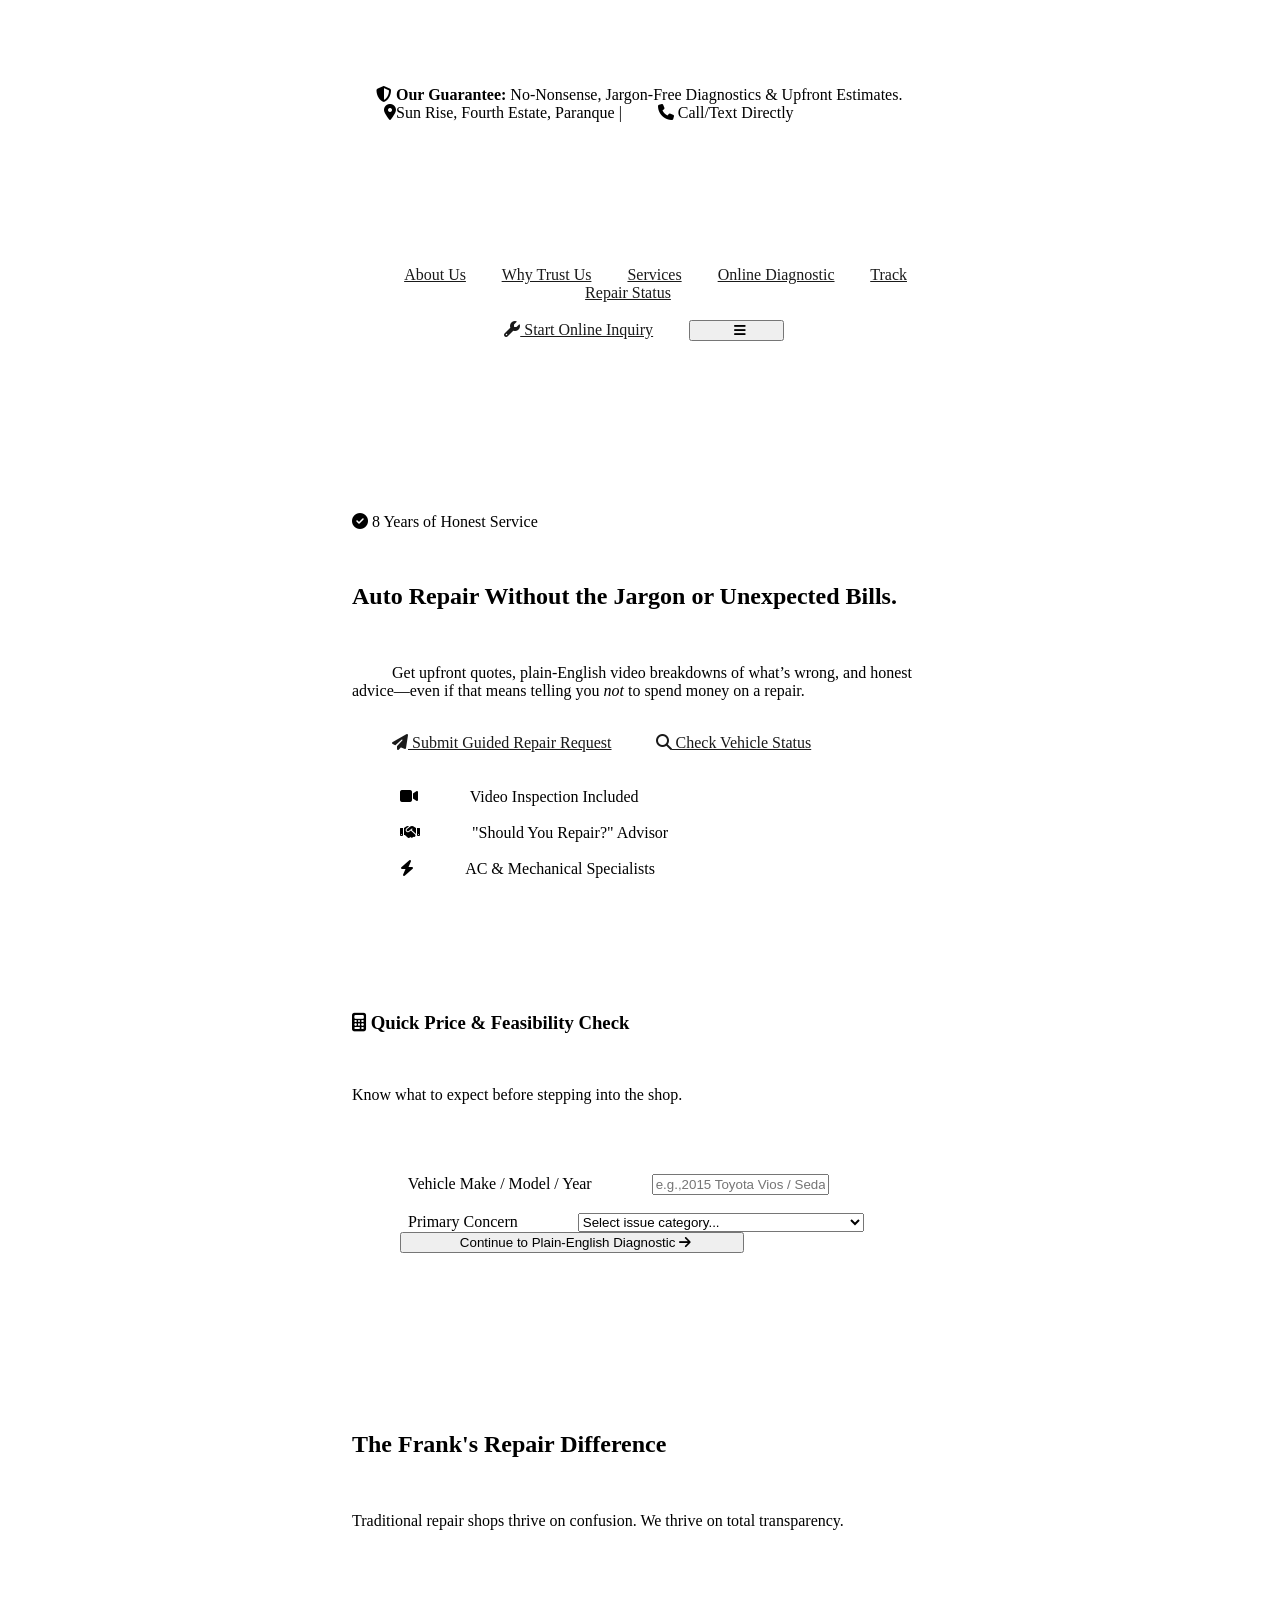
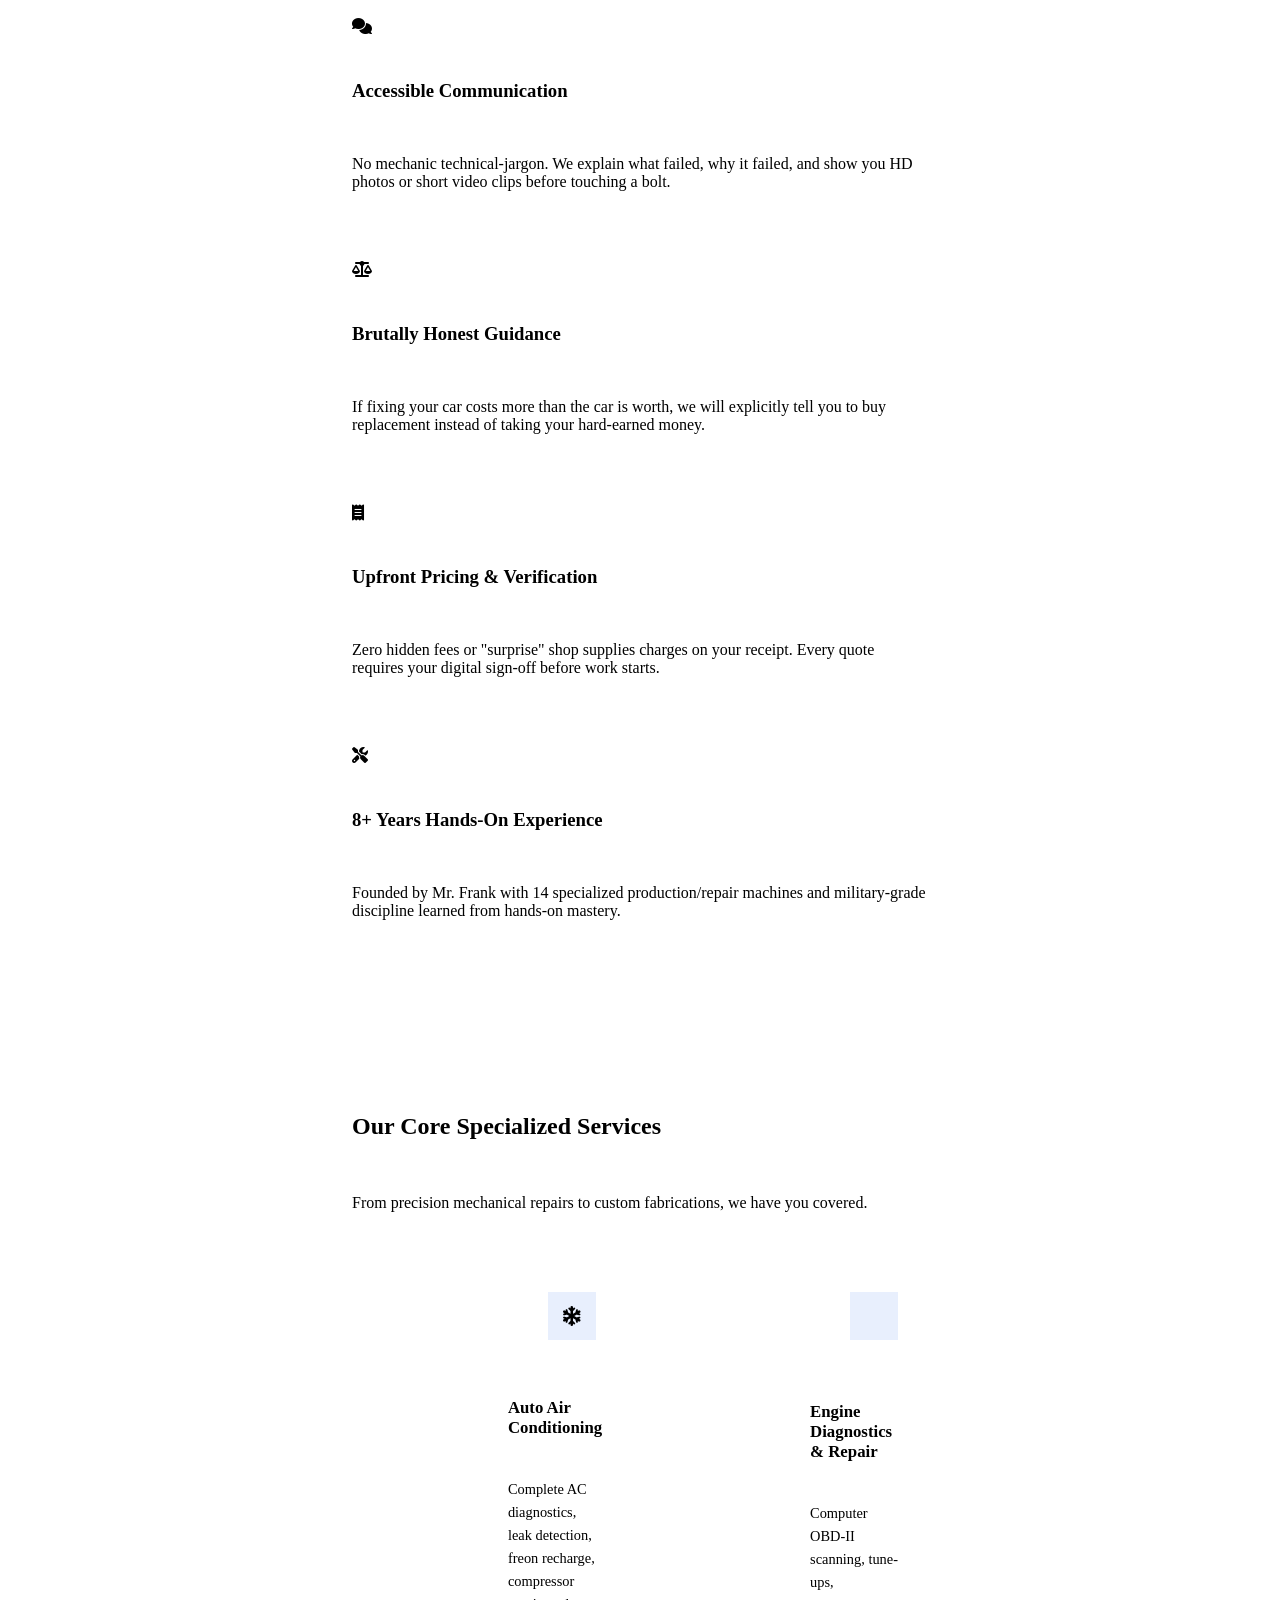
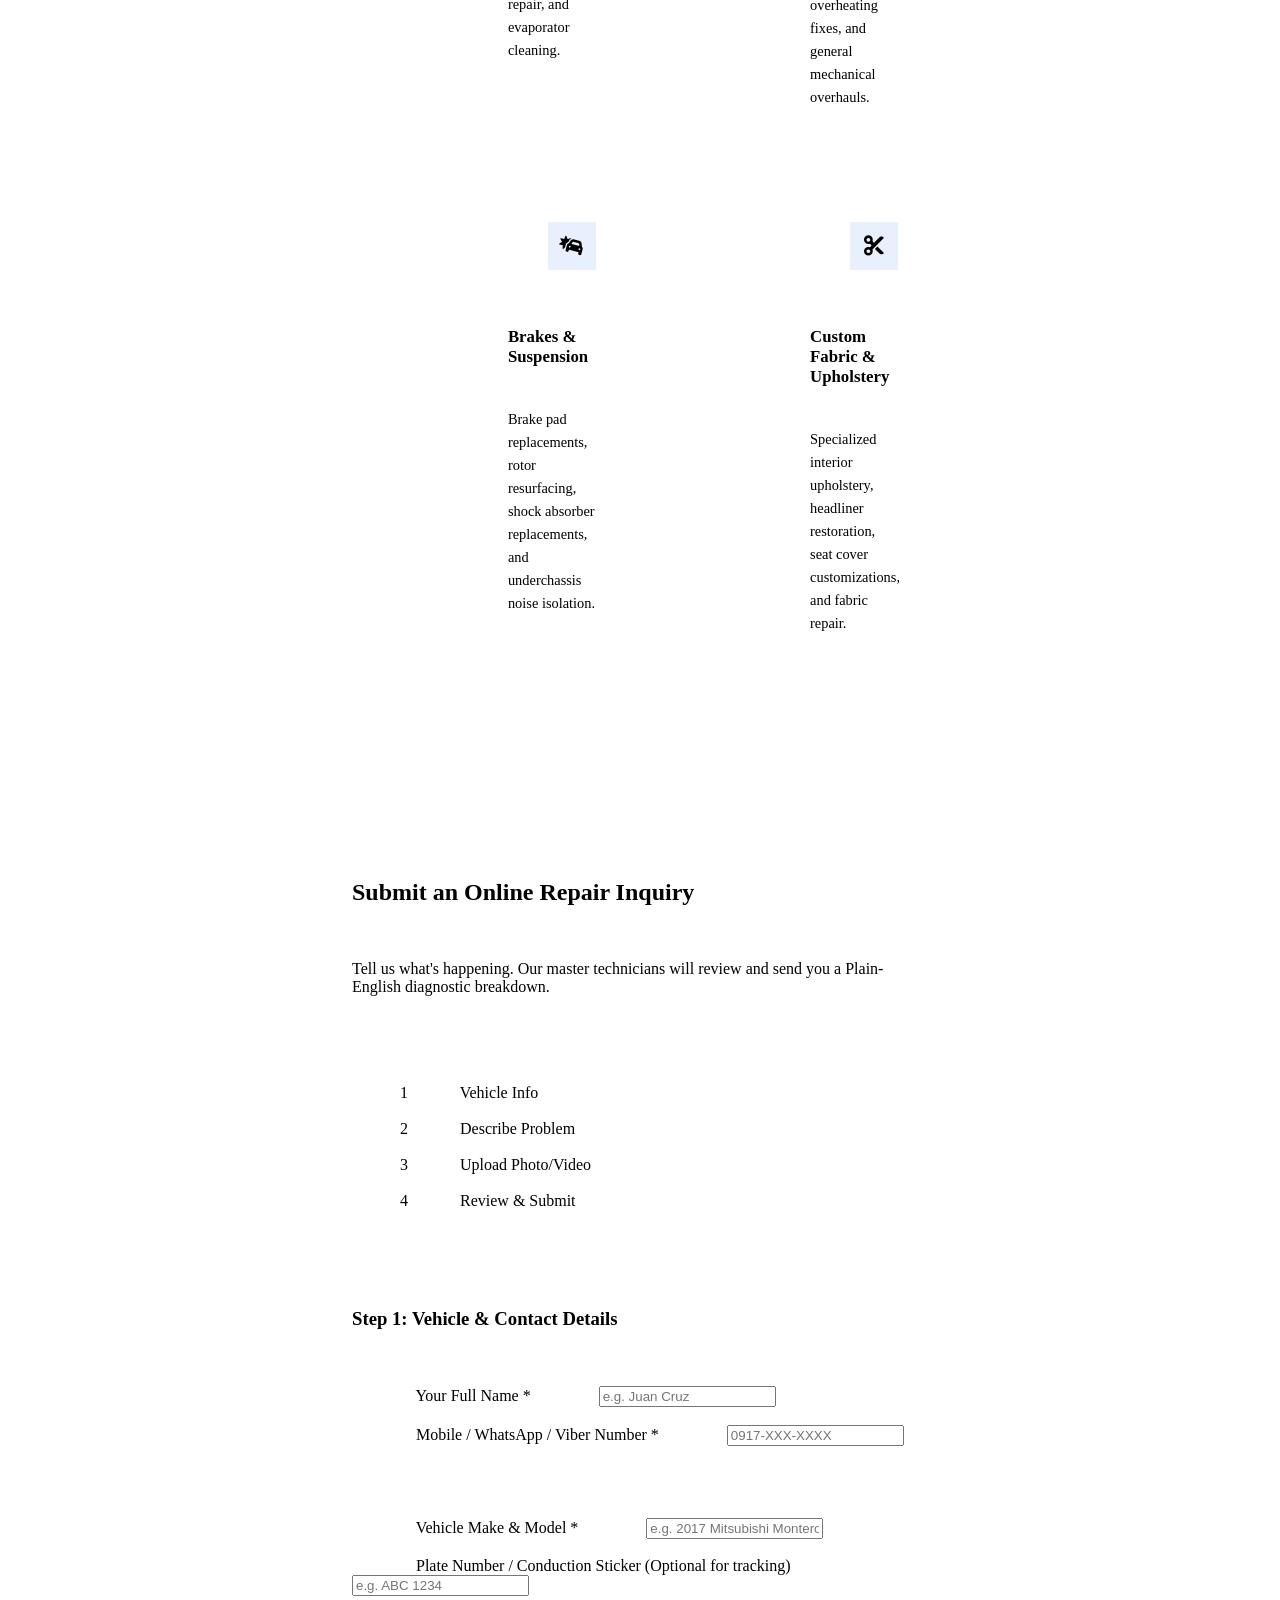
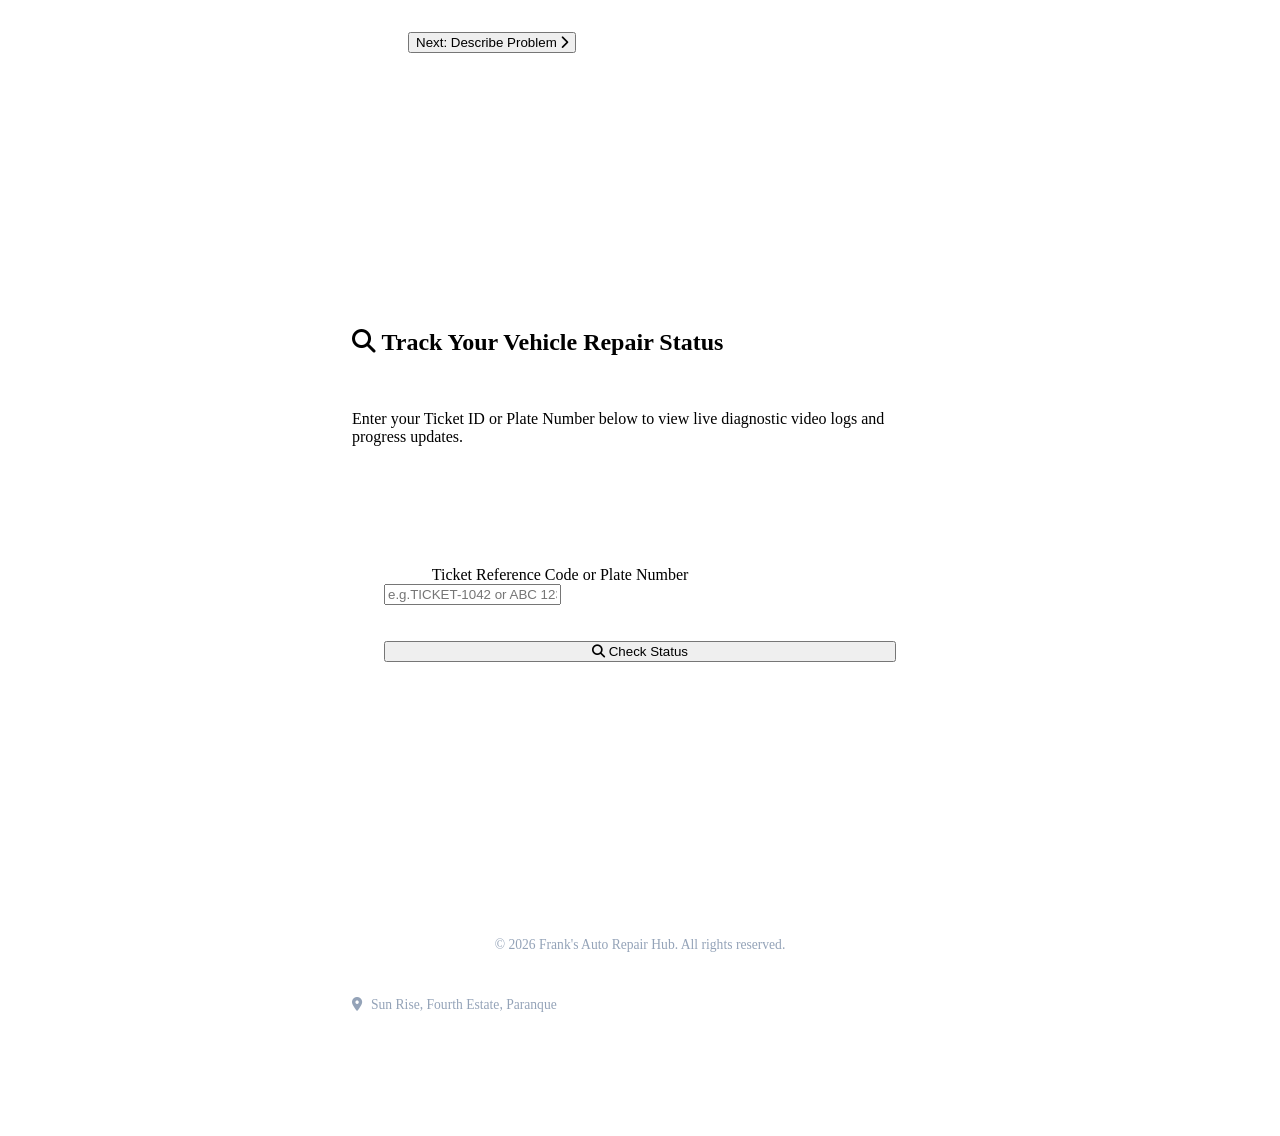
<file: index.html>
<!-- Frank's Auto Repair Hub --><!DOCTYPE html>
<html lang="en">
<head>
  <meta charset="UTF-8">
  <meta name="viewport" content="width=device-width,
initial-scale=1.0">
  <title>Frank's Auto Repair Hub | Honest, Transparent &
Digital-First Auto Care</title>
  <meta name="description" content="Transparent, jargon-free auto
repair and custom technical services in Bukeski. Upfront pricing, video
diagnostics, and honest advice.">
  <!-- Google Fonts -->
  <link rel="preconnect"
href="https://fonts.googleapis.com">
  <link rel="preconnect" href="https://fonts.gstatic.com"
crossorigin>
  <link
href="https://fonts.googleapis.com/css2?family=Montserrat:wght@500;600;700;800&family=Oswald:wght@600;700&family=Roboto:wght@400;500;700&display=swap"
rel="stylesheet">
  <!-- Font Awesome for Icons -->
  <link rel="stylesheet"
href="https://cdnjs.cloudflare.com/ajax/libs/font-awesome/6.4.0/css/all.min.css">
  <!-- Custom CSS -->
  <link rel="stylesheet" href="design.css">
</head>
<body>
  <!-- Top Announcement Bar -->
  <div class="top-bar">
    <div class="container top-bar-content">
      <span><i class="fa-solid
fa-shield-halved"></i> <strong>Our
Guarantee:</strong> No-Nonsense, Jargon-Free Diagnostics &
Upfront Estimates.</span>
      <span class="top-contact">
        <i class="fa-solid fa-location-dot"></i>Sun Rise,
Fourth Estate, Paranque |
        <i class="fa-solid fa-phone"></i> Call/Text
Directly
      </span>
    </div>
  </div>
  <!-- Navigation Bar -->
  <header class="navbar">
    <div class="container nav-container">
      <a href="#" class="brand-logo">
        <div class="logo-wrapper">
          <svg viewBox="0 0 400 110" class="logo-svg">
            <path d="M 80 42 C 120 20, 260 12, 312 40 L 315 48 C
300 48, 290 40, 260 30 C 200 20, 130 25, 95 44 Z"
fill="#ffffff"/>
            <path d="M 158 26 C 180 18, 215 18, 222 28 C 210 28,
190 28, 168 31 Z" fill="#ffffff"/>
            <text x="200" y="58" text-anchor="middle"
fill="#ffffff" font-family="'Montserrat', sans-serif" font-weight="700"
font-size="16" letter-spacing="4">— FRANK'S —</text>
            <text x="200" y="98" text-anchor="middle"
fill="#ffffff" font-family="'Oswald', sans-serif" font-weight="800"
font-size="38" letter-spacing="2">AUTO REPAIR HUB</text>
          </svg>
        </div>
      </a>
      <nav class="nav-links" id="navLinks">
        <a href="#about" class="nav-link">About
Us</a>
        <a href="#trust" class="nav-link">Why Trust
Us</a>
        <a href="#services"
class="nav-link">Services</a>
        <a href="#inquiry" class="nav-link">Online
Diagnostic</a>
        <a href="#status" class="nav-link highlight">Track
Repair Status</a>
      </nav>
      <div class="nav-actions">
        <a href="#inquiry" class="btn btn-primary"><i
class="fa-solid fa-wrench"></i> Start Online
Inquiry</a>
        <button class="mobile-toggle" id="mobileToggle"
aria-label="Toggle Navigation">
          <i class="fa-solid fa-bars"></i>
        </button>
      </div>
    </div>
  </header>
  <!-- Hero Section -->
  <section class="hero-section" id="about">
    <div class="container hero-grid">
      <div class="hero-text">
        <div class="badge-trust"><i class="fa-solid
fa-check-circle"></i> 8 Years of Honest Service
</div>
        <h1>Auto Repair Without the
<span>Jargon</span> or Unexpected Bills.</h1>
        <p class="hero-subtitle">
          Get upfront quotes, plain-English video breakdowns of
what’s wrong, and honest advice—even if that means telling you
<em>not</em> to spend money on a repair.
        </p>
        <div class="hero-cta-group">
          <a href="#inquiry" class="btn btn-primary
btn-lg"><i class="fa-solid fa-paper-plane"></i> Submit
Guided Repair Request</a>
          <a href="#status" class="btn btn-outline
btn-lg"><i class="fa-solid fa-magnifying-glass"></i>
Check Vehicle Status</a>
        </div>
        <div class="hero-proof">
          <div class="proof-item">
            <i class="fa-solid fa-video"></i>
            <span>Video Inspection Included</span>
          </div>
          <div class="proof-item">
            <i class="fa-solid fa-handshake"></i>
            <span>"Should You Repair?" Advisor</span>
          </div>
          <div class="proof-item">
            <i class="fa-solid fa-bolt"></i>
            <span>AC & Mechanical
Specialists</span>
          </div>
        </div>
      </div>
      <div class="hero-card">
        <div class="quick-quote-box">
          <div class="box-header">
            <h3><i class="fa-solid
fa-calculator"></i> Quick Price & Feasibility
Check</h3>
            <p>Know what to expect before stepping into the
shop.</p>
          </div>
          <form id="quickCheckForm"
onsubmit="handleQuickCheck(event)">
            <div class="form-group">
              <label for="carModel">Vehicle Make / Model /
Year</label>
              <input type="text" id="carModel" placeholder="e.g.,
2015 Toyota Vios / Sedan" required>
            </div>
            <div class="form-group">
              <label for="primaryIssue">Primary
Concern</label>
              <select id="primaryIssue" required>
                <option value="" disabled selected>Select issue
category...</option>
                <option value="ac">Air-Conditioning Not Cooling
/ Strange Noise</option>
                <option value="engine">Engine Warning Light /
Rough Idle</option>
                <option value="brakes">Brake Squeal / Soft
Pedal</option>
                <option value="suspension">Knocking Noise over
Bumps</option>
                <option value="custom">Custom Fabric / Auto
Upholstery Work</option>
                <option value="other">General Maintenance /
Other</option>
              </select>
            </div>
            <button type="submit" class="btn btn-secondary
btn-block">
              Continue to Plain-English Diagnostic <i
class="fa-solid fa-arrow-right"></i>
            </button>
          </form>
        </div>
      </div>
    </div>
  </section>
  <!-- Key Brand Pillars Section -->
  <section class="pillars-section" id="trust">
    <div class="container">
      <div class="section-title text-center">
        <h2>The Frank's Repair Difference</h2>
        <p>Traditional repair shops thrive on confusion. We
thrive on total transparency.</p>
      </div>
      <div class="pillars-grid">
        <div class="pillar-card">
          <div class="pillar-icon"><i class="fa-solid
fa-comments"></i></div>
          <h3>Accessible Communication</h3>
          <p>No mechanic technical-jargon. We explain what
failed, why it failed, and show you HD photos or short video clips
before touching a bolt.</p>
        </div>
        <div class="pillar-card">
          <div class="pillar-icon"><i class="fa-solid
fa-scale-balanced"></i></div>
          <h3>Brutally Honest Guidance</h3>
          <p>If fixing your car costs more than the car is
worth, we will explicitly tell you to buy replacement instead of taking
your hard-earned money.</p>
        </div>
        <div class="pillar-card">
          <div class="pillar-icon"><i class="fa-solid
fa-receipt"></i></div>
          <h3>Upfront Pricing & Verification</h3>
          <p>Zero hidden fees or "surprise" shop supplies
charges on your receipt. Every quote requires your digital sign-off
before work starts.</p>
        </div>
        <div class="pillar-card">
          <div class="pillar-icon"><i class="fa-solid
fa-screwdriver-wrench"></i></div>
          <h3>8+ Years Hands-On Experience</h3>
          <p>Founded by Mr. Frank with 14 specialized
production/repair machines and military-grade discipline learned from
hands-on mastery.</p>
        </div>
      </div>
    </div>
  </section>
  <!-- Services Section -->
  <section class="services-section" id="services">
    <div class="container">
      <div class="section-title text-center">
        <h2>Our Core Specialized Services</h2>
        <p>From precision mechanical repairs to custom
fabrications, we have you covered.</p>
      </div>
      <div class="services-grid">
        <div class="service-card">
          <i class="fa-solid fa-snowflake
service-icon"></i>
          <h3>Auto Air Conditioning</h3>
          <p>Complete AC diagnostics, leak detection, freon
recharge, compressor repair, and evaporator cleaning.</p>
        </div>
        <div class="service-card">
          <i class="fa-solid fa-engine
service-icon"></i>
          <h3>Engine Diagnostics & Repair</h3>
          <p>Computer OBD-II scanning, tune-ups, overheating
fixes, and general mechanical overhauls.</p>
        </div>
        <div class="service-card">
          <i class="fa-solid fa-car-burst
service-icon"></i>
          <h3>Brakes & Suspension</h3>
          <p>Brake pad replacements, rotor resurfacing, shock
absorber replacements, and underchassis noise isolation.</p>
        </div>
        <div class="service-card">
          <i class="fa-solid fa-scissors
service-icon"></i>
          <h3>Custom Fabric & Upholstery</h3>
          <p>Specialized interior upholstery, headliner
restoration, seat cover customizations, and fabric repair.</p>
        </div>
      </div>
    </div>
  </section>
  <!-- Guided Step-by-Step Online Inquiry Journey -->
  <section class="inquiry-section" id="inquiry">
    <div class="container">
      <div class="section-title text-center">
        <h2>Submit an Online Repair Inquiry</h2>
        <p>Tell us what's happening. Our master technicians
will review and send you a Plain-English diagnostic
breakdown.</p>
      </div>
      <div class="wizard-container">
        <!-- Progress Steps Bar -->
        <div class="wizard-steps">
          <div class="step active" data-step="1">
            <span class="step-num">1</span>
            <span class="step-label">Vehicle
Info</span>
          </div>
          <div class="step" data-step="2">
            <span class="step-num">2</span>
            <span class="step-label">Describe
Problem</span>
          </div>
          <div class="step" data-step="3">
            <span class="step-num">3</span>
            <span class="step-label">Upload
Photo/Video</span>
          </div>
          <div class="step" data-step="4">
            <span class="step-num">4</span>
            <span class="step-label">Review &
Submit</span>
          </div>
        </div>
        <!-- Guided Form Box -->
        <form id="inquiryWizardForm" class="wizard-form-box"
onsubmit="return false;">
          <!-- Step 1 Content -->
          <div class="wizard-step-content active"
id="wizardStep1">
            <h3>Step 1: Vehicle & Contact
Details</h3>
            <div class="form-grid-2">
              <div class="form-group">
                <label for="ownerName">Your Full Name
*</label>
                <input type="text" id="ownerName"
placeholder="e.g. Juan Cruz" required>
              </div>
              <div class="form-group">
                <label for="ownerPhone">Mobile / WhatsApp /
Viber Number *</label>
                <input type="tel" id="ownerPhone"
placeholder="0917-XXX-XXXX" required>
              </div>
            </div>
            <div class="form-grid-2">
              <div class="form-group">
                <label for="vehicleMakeModel">Vehicle Make
& Model *</label>
                <input type="text" id="vehicleMakeModel"
placeholder="e.g. 2017 Mitsubishi Montero / Honda Civic"
required>
              </div>
              <div class="form-group">
                <label for="plateNumber">Plate Number /
Conduction Sticker (Optional for tracking)</label>
                <input type="text" id="plateNumber"
placeholder="e.g. ABC 1234">
              </div>
            </div>
            <div class="step-buttons right">
              <button type="button" class="btn btn-primary"
onclick="nextWizardStep(2)">Next: Describe Problem <i
class="fa-solid fa-chevron-right"></i></button>
            </div>
          </div>
          <!-- Step 2 Content -->
          <div class="wizard-step-content" id="wizardStep2"
style="display:none;">
            <h3>Step 2: What symptoms are you
experiencing?</h3>
            <p class="form-help-text">Select all symptoms that
apply or describe it in your own words.</p>
            <div class="symptom-tags">
              <label class="tag-chip"><input type="checkbox"
name="symptoms" value="No Air Conditioning / Warm Air">
<span><i class="fa-solid fa-snowflake"></i> AC Blows
Warm Air</span></label>
              <label class="tag-chip"><input type="checkbox"
name="symptoms" value="Squeaking / Grinding Brakes">
<span><i class="fa-solid fa-compact-disc"></i>
Grinding / Squeaking Brakes</span></label>
              <label class="tag-chip"><input type="checkbox"
name="symptoms" value="Engine Overheating"> <span><i
class="fa-solid fa-temperature-high"></i> Engine Temperature
High</span></label>
              <label class="tag-chip"><input type="checkbox"
name="symptoms" value="Check Engine Light On"> <span><i
class="fa-solid fa-triangle-exclamation"></i> Check Engine
Light</span></label>
              <label class="tag-chip"><input type="checkbox"
name="symptoms" value="Clunking Noise Under Car"> <span><i
class="fa-solid fa-volume-high"></i> Knocking / Clunking
Sounds</span></label>
              <label class="tag-chip"><input type="checkbox"
name="symptoms" value="Custom Fabric Upholstery Needed">
<span><i class="fa-solid fa-scissors"></i> Seat Fabric
/ Trim Repair</span></label>
            </div>
            <div class="form-group">
              <label for="problemDescription">Describe the
issue in plain terms *</label>
              <textarea id="problemDescription" rows="4"
placeholder="e.g. Whenever I turn on the AC while stuck in traffic, I
hear a clicking sound and the air turns warm after 5 minutes..."
required></textarea>
            </div>
            <div class="step-buttons">
              <button type="button" class="btn btn-outline"
onclick="nextWizardStep(1)"><i class="fa-solid
fa-chevron-left"></i> Back</button>
              <button type="button" class="btn btn-primary"
onclick="nextWizardStep(3)">Next: Upload Photo or Video <i
class="fa-solid fa-chevron-right"></i></button>
            </div>
          </div>
          <!-- Step 3 Content -->
          <div class="wizard-step-content" id="wizardStep3"
style="display:none;">
            <h3>Step 3: Visual Inspection Media (Optional but
Recommended)</h3>
            <p class="form-help-text">Uploading a 10-second
video of the sound or a photo of the leaking area helps us give you a
95% accurate estimate immediately.</p>
            <div class="file-upload-zone" id="dropZone">
              <i class="fa-solid fa-cloud-arrow-up
upload-icon"></i>
              <p>Drag & Drop short video, dashboard photo,
or fluid leak image here</p>
              <span>or</span>
              <br>
              <label for="mediaUpload" class="btn btn-outline
btn-sm">Browse Device Files</label>
              <input type="file" id="mediaUpload"
accept="image/*,video/*" multiple class="hidden-file-input">
              <div id="filePreviewList"
class="file-preview-list"></div>
            </div>
            <div class="step-buttons">
              <button type="button" class="btn btn-outline"
onclick="nextWizardStep(2)"><i class="fa-solid
fa-chevron-left"></i> Back</button>
              <button type="button" class="btn btn-primary"
onclick="nextWizardStep(4)">Next: Final Review <i class="fa-solid
fa-chevron-right"></i></button>
            </div>
          </div>
          <!-- Step 4 Content -->
          <div class="wizard-step-content" id="wizardStep4"
style="display:none;">
            <h3>Step 4: Confirm & Receive
Ticket</h3>
            <div class="summary-box">
              <h4>Inquiry Summary:</h4>
              <p><strong>Customer:</strong>
<span id="summaryName">--</span> (<span
id="summaryPhone">--</span>)</p>
              <p><strong>Vehicle:</strong> <span
id="summaryVehicle">--</span></p>
              <p><strong>Symptoms:</strong>
<span id="summarySymptoms">--</span></p>
              <div class="guarantee-badge-inline">
                <i class="fa-solid fa-shield-check"></i>
Free Preliminary Assessment. No obligation to proceed with repair.
              </div>
            </div>
            <div class="step-buttons">
              <button type="button" class="btn btn-outline"
onclick="nextWizardStep(3)"><i class="fa-solid
fa-chevron-left"></i> Back</button>
              <button type="button" class="btn btn-secondary
btn-lg" onclick="submitInquiry()"><i class="fa-solid
fa-check"></i> Send Inquiry to Mr. Frank</button>
            </div>
          </div>
        </form>
      </div>
    </div>
  </section>
  <!-- Track Repair Status Section -->
  <section class="status-section" id="status">
    <div class="container">
      <div class="section-title text-center">
        <h2><i class="fa-solid
fa-magnifying-glass"></i> Track Your Vehicle Repair
Status</h2>
        <p>Enter your Ticket ID or Plate Number below to view
live diagnostic video logs and progress updates.</p>
      </div>
      <div class="status-box">
        <form id="trackStatusForm"
onsubmit="trackRepairStatus(event)" class="form-grid-2">
          <div class="form-group">
            <label for="trackInput">Ticket Reference Code or
Plate Number</label>
            <input type="text" id="trackInput" placeholder="e.g.
TICKET-1042 or ABC 1234" required>
          </div>
          <div class="form-group align-end">
            <button type="submit" class="btn btn-primary
btn-block"><i class="fa-solid fa-search"></i> Check
Status</button>
          </div>
        </form>
        <div id="statusResult" class="status-result-container"
style="display: none; margin-top: 20px;">
          <div class="status-card">
            <h4><i class="fa-solid fa-wrench"></i>
Status Report: <span
id="resTicket">TICKET-1042</span></h4>
            <p><strong>Vehicle:</strong> <span
id="resVehicle">Toyota Vios (ABC 1234)</span></p>
            <p><strong>Current Phase:</strong>
<span class="badge-status-in-progress" id="resStatus">In
Diagnostics / Video Uploaded</span></p>
            <p id="resDetails">Our technician is recording the
video breakdown of your AC compressor inspection. You will receive an
SMS notification once the video quote is ready for your
sign-off.</p>
          </div>
        </div>
      </div>
    </div>
  </section>
  <!-- Footer -->
  <footer class="footer">
    <div class="container footer-content">
      <p>&copy; 2026 Frank's Auto Repair Hub. All rights
reserved.</p>
      <p><i class="fa-solid fa-location-dot"></i>
Sun Rise, Fourth Estate, Paranque  </p>
    </div>
  </footer>
  <!-- JavaScript Functions Needed for Interactivity -->
  <script>
    // Mobile navigation toggle
    const mobileToggle = document.getElementById('mobileToggle');
    const navLinks = document.getElementById('navLinks');
    if (mobileToggle) {
      mobileToggle.addEventListener('click', () => {
        navLinks.classList.toggle('active');
      });
    }
    // Smooth navigation section scrolling
    function scrollToSection(id) {
      const target = document.getElementById(id);
      if (target) {
        target.scrollIntoView({ behavior: 'smooth' });
      }
    }
    // Handle Hero Quick Check Form Submission
    function handleQuickCheck(e) {
      e.preventDefault();
      const carModel = document.getElementById('carModel').value;
      const primaryIssue =
document.getElementById('primaryIssue').value;
      if (carModel) {
        document.getElementById('vehicleMakeModel').value =
carModel;
      }
      scrollToSection('inquiry');
      nextWizardStep(2);
    }
    // Step Wizard navigation logic
    function nextWizardStep(stepNumber) {
      // Validate inputs before moving forward
      if (stepNumber === 2) {
        const name =
document.getElementById('ownerName').value.trim();
        const phone =
document.getElementById('ownerPhone').value.trim();
        const vehicle =
document.getElementById('vehicleMakeModel').value.trim();
        if (!name || !phone || !vehicle) {
          alert('Please fill in your Name, Phone Number, and Vehicle
Model before proceeding.');
          return;
        }
      }
      if (stepNumber === 3) {
        const desc =
document.getElementById('problemDescription').value.trim();
        if (!desc) {
          alert('Please provide a brief description of the
problem.');
          return;
        }
      }
      if (stepNumber === 4) {
        updateSummary();
      }
      // Toggle form step visibility
      const steps =
document.querySelectorAll('.wizard-step-content');
      steps.forEach(step => step.style.display = 'none');
      const targetStep = document.getElementById('wizardStep' +
stepNumber);
      if (targetStep) {
        targetStep.style.display = 'block';
      }
      // Update Top Step Indicator styling
      const stepIndicators = document.querySelectorAll('.wizard-steps
.step');
      stepIndicators.forEach((indicator, idx) => {
        if (idx + 1 === stepNumber) {
          indicator.classList.add('active');
        } else {
          indicator.classList.remove('active');
        }
      });
    }
    // Populate data for step 4 summary preview
    function updateSummary() {
      const name = document.getElementById('ownerName').value ||
'--';
      const phone = document.getElementById('ownerPhone').value ||
'--';
      const vehicle =
document.getElementById('vehicleMakeModel').value || '--';
      const selectedSymptoms =
Array.from(document.querySelectorAll('input[name="symptoms"]:checked'))
                                   .map(cb => cb.value);
      const desc =
document.getElementById('problemDescription').value;
      let symptomsText = selectedSymptoms.join(', ');
      if (desc) {
        symptomsText += (symptomsText ? ' | Note: ' : '') + desc;
      }
      document.getElementById('summaryName').textContent = name;
      document.getElementById('summaryPhone').textContent =
phone;
      document.getElementById('summaryVehicle').textContent =
vehicle;
      document.getElementById('summarySymptoms').textContent =
symptomsText || 'None specified';
    }
    // Process Final Form Submission
    function submitInquiry() {
      const randomTicket = 'TICKET-' + Math.floor(1000 +
Math.random() * 9000);
      alert(`Thank you! Your inquiry has been sent directly to Mr.
Frank.\nYour Tracking Ticket Code is: ${randomTicket}`);
      // Reset form and reset to step 1
      document.getElementById('inquiryWizardForm').reset();
      document.getElementById('filePreviewList').innerHTML = '';
      nextWizardStep(1);
      // Auto fill track field for testing convenience
      document.getElementById('trackInput').value = randomTicket;
      scrollToSection('status');
    }
    // Track Status handler
    function trackRepairStatus(event) {
      event.preventDefault();
      const inputVal =
document.getElementById('trackInput').value.trim();
      const resultBox = document.getElementById('statusResult');
      if (!inputVal) return;
      document.getElementById('resTicket').textContent =
inputVal.toUpperCase();
      resultBox.style.display = 'block';
    }
    // Simple File Upload Preview Handler
    const mediaUpload = document.getElementById('mediaUpload');
    const filePreviewList =
document.getElementById('filePreviewList');
    if (mediaUpload) {
      mediaUpload.addEventListener('change', function() {
        filePreviewList.innerHTML = '';
        Array.from(this.files).forEach(file => {
          const item = document.createElement('div');
          item.className = 'preview-item';
          item.innerHTML = `<i class="fa-solid
fa-file"></i> ${file.name}`;
          filePreviewList.appendChild(item);
        });
      });
    }
  </script>
</body>
</html>
</file>
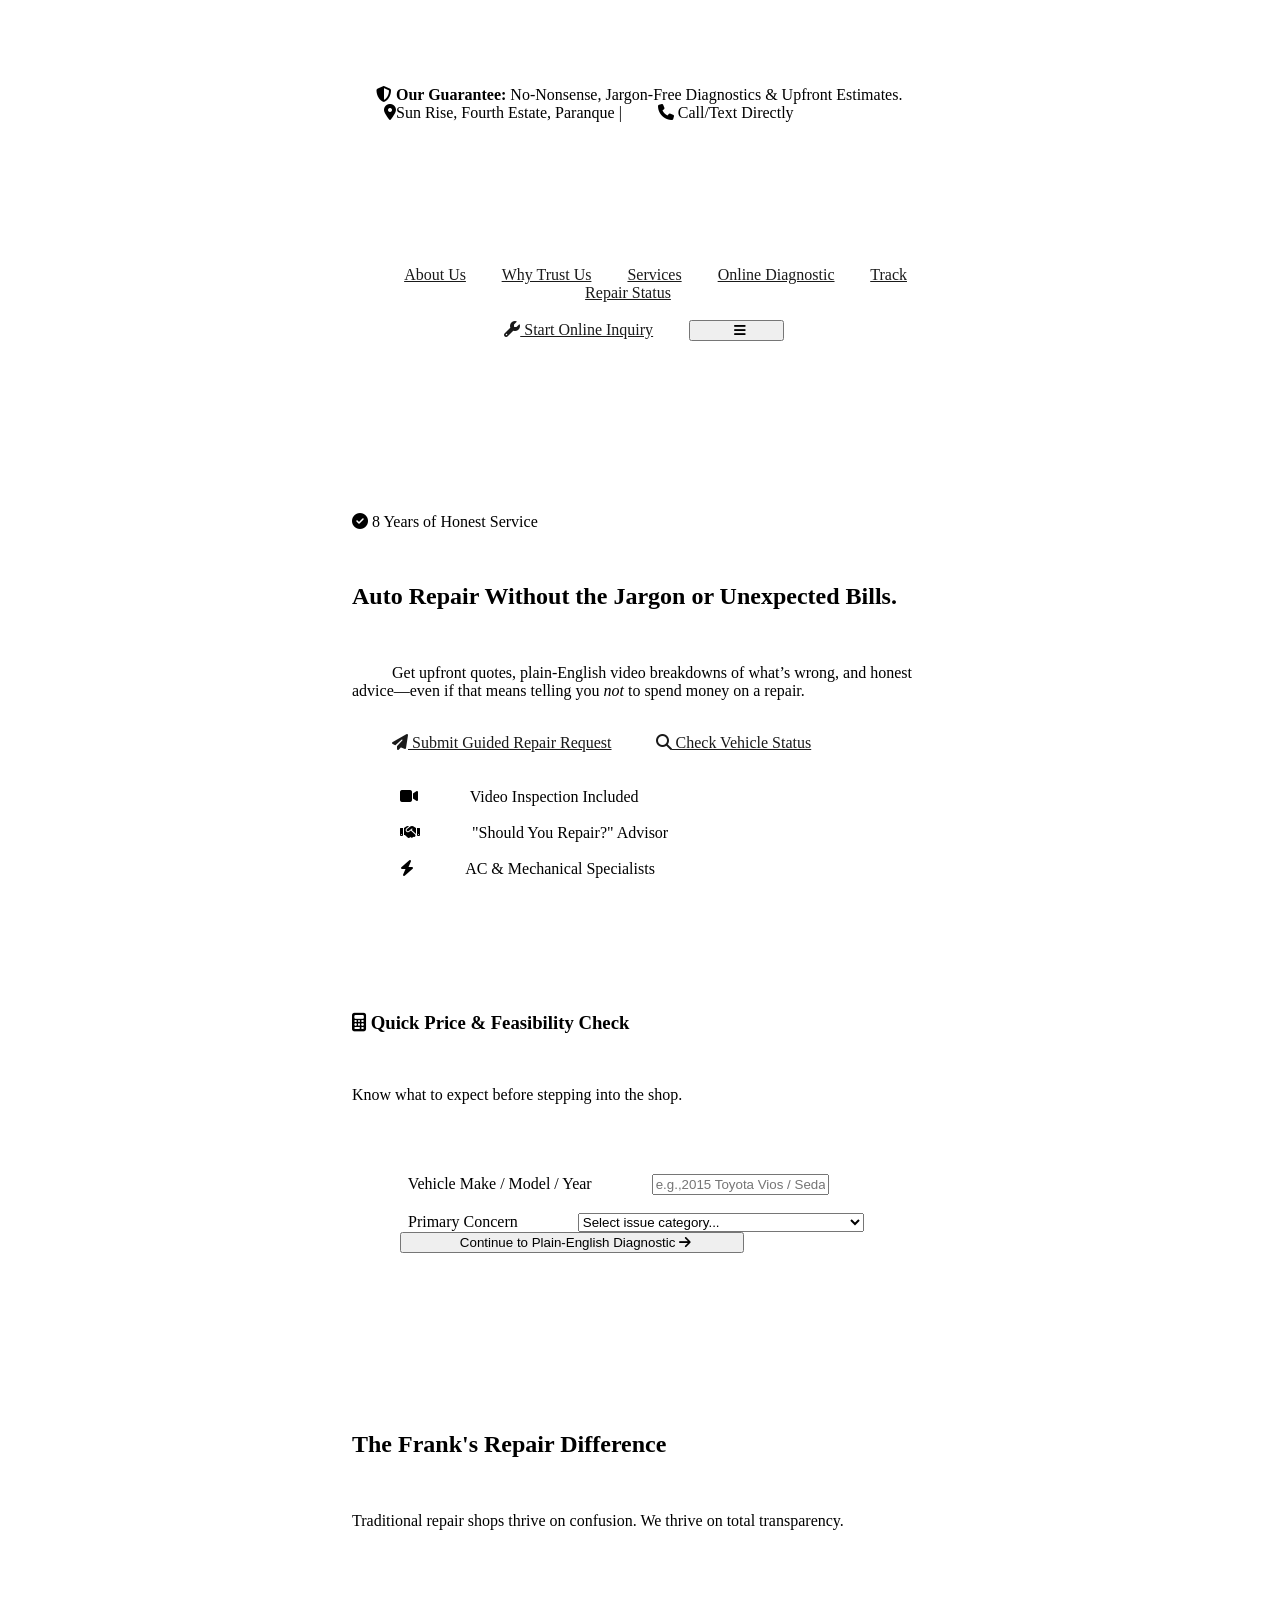
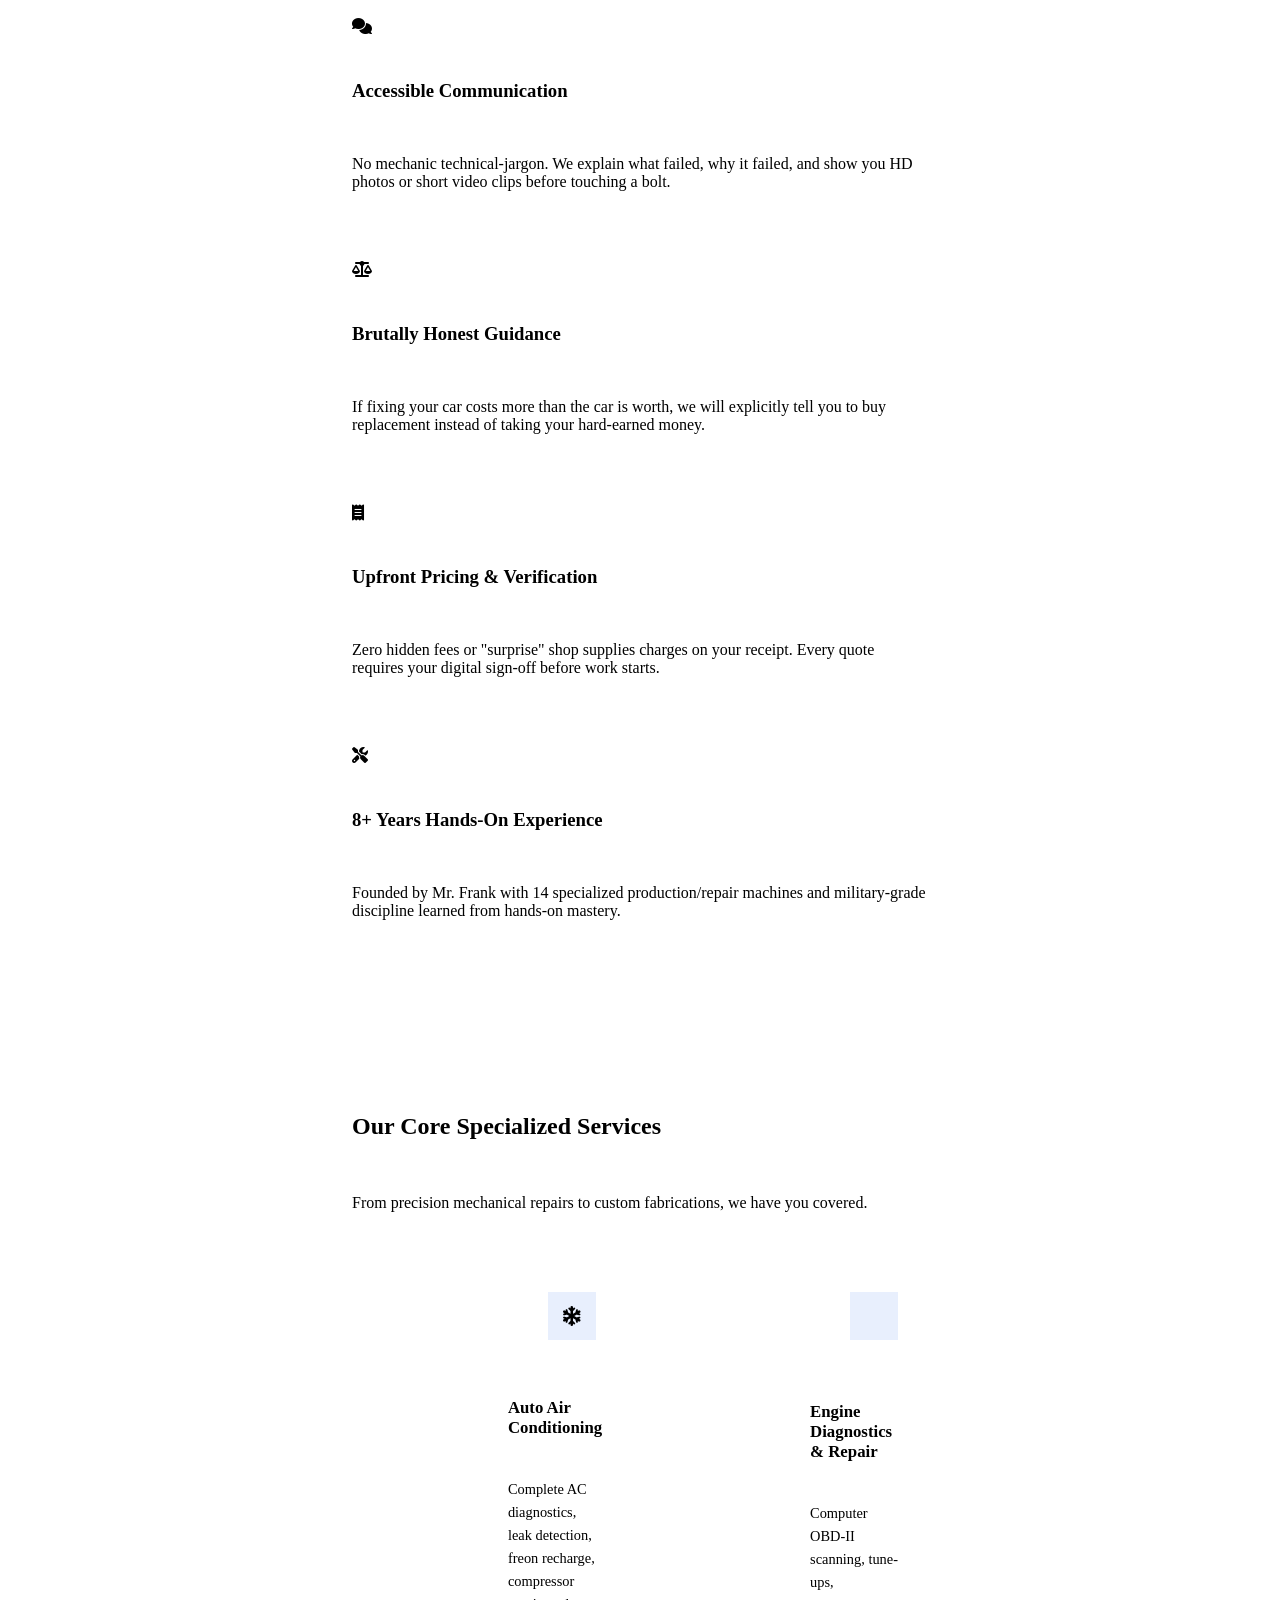
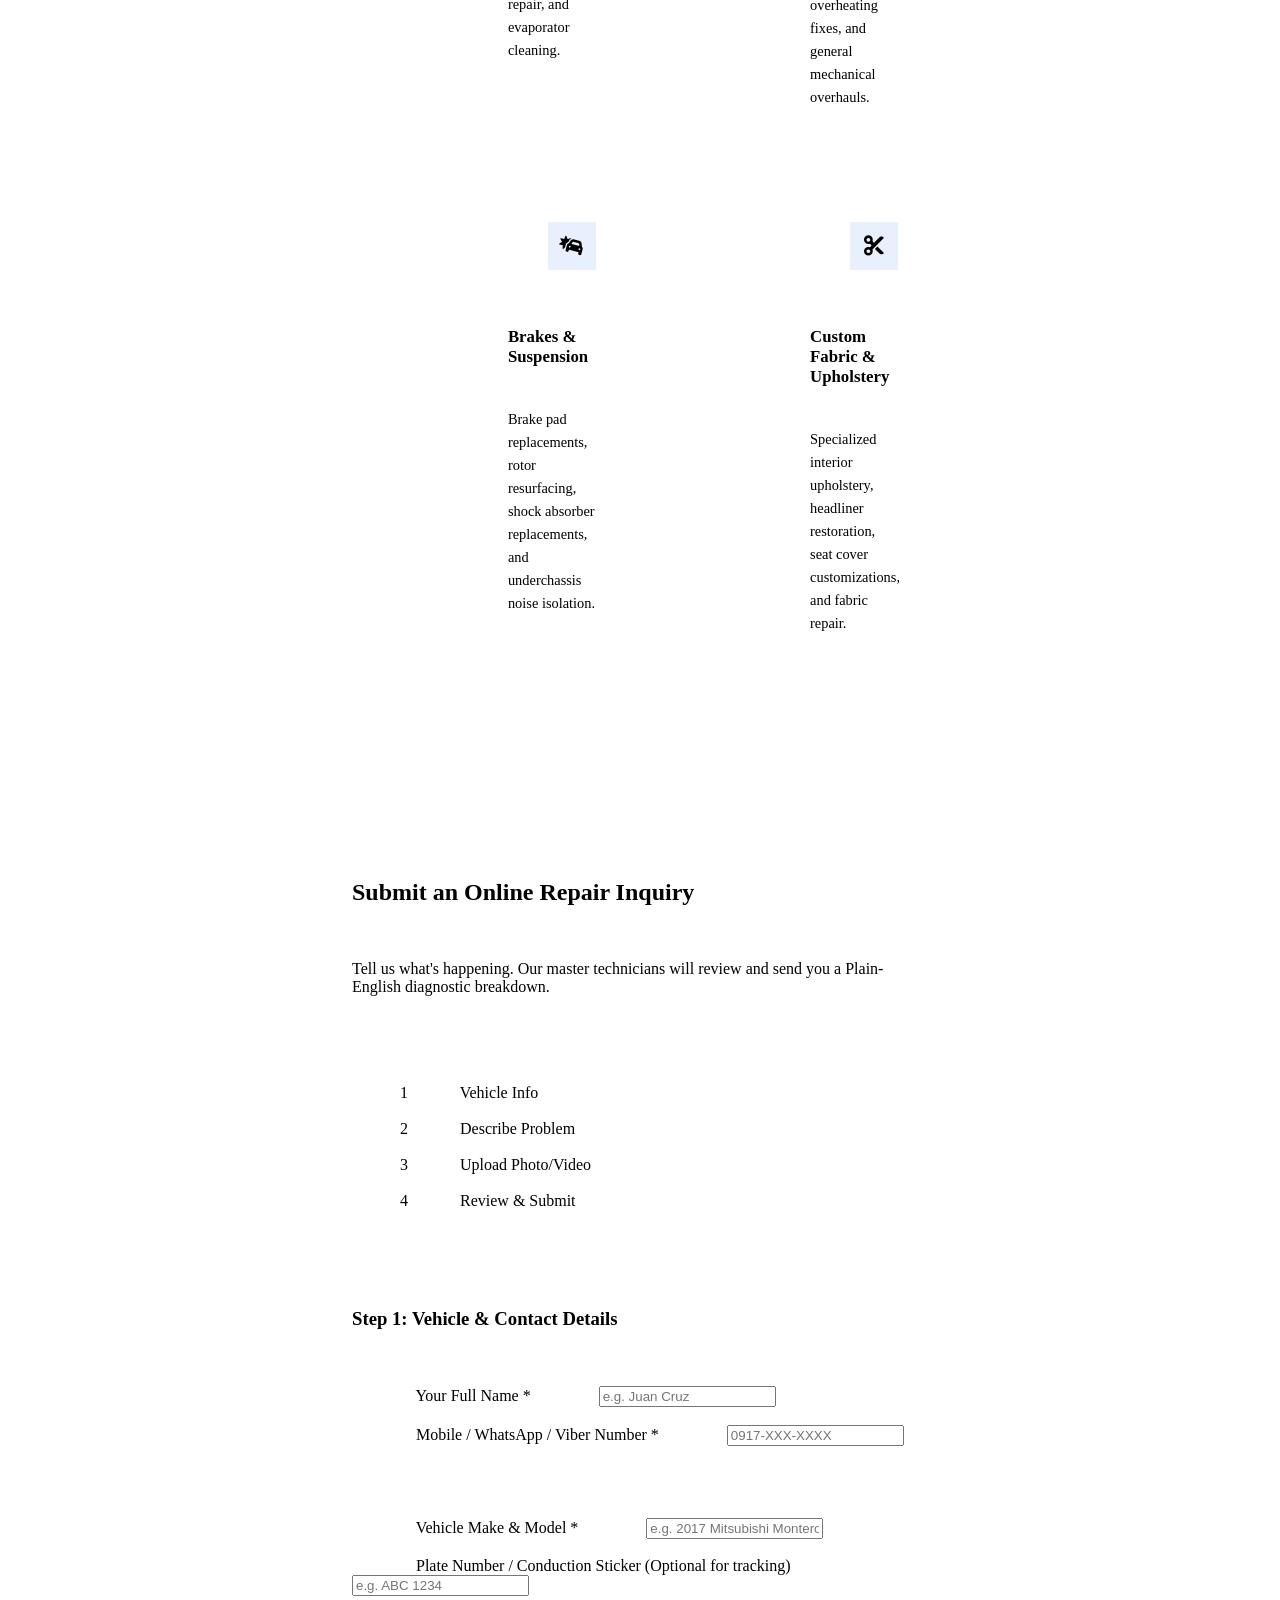
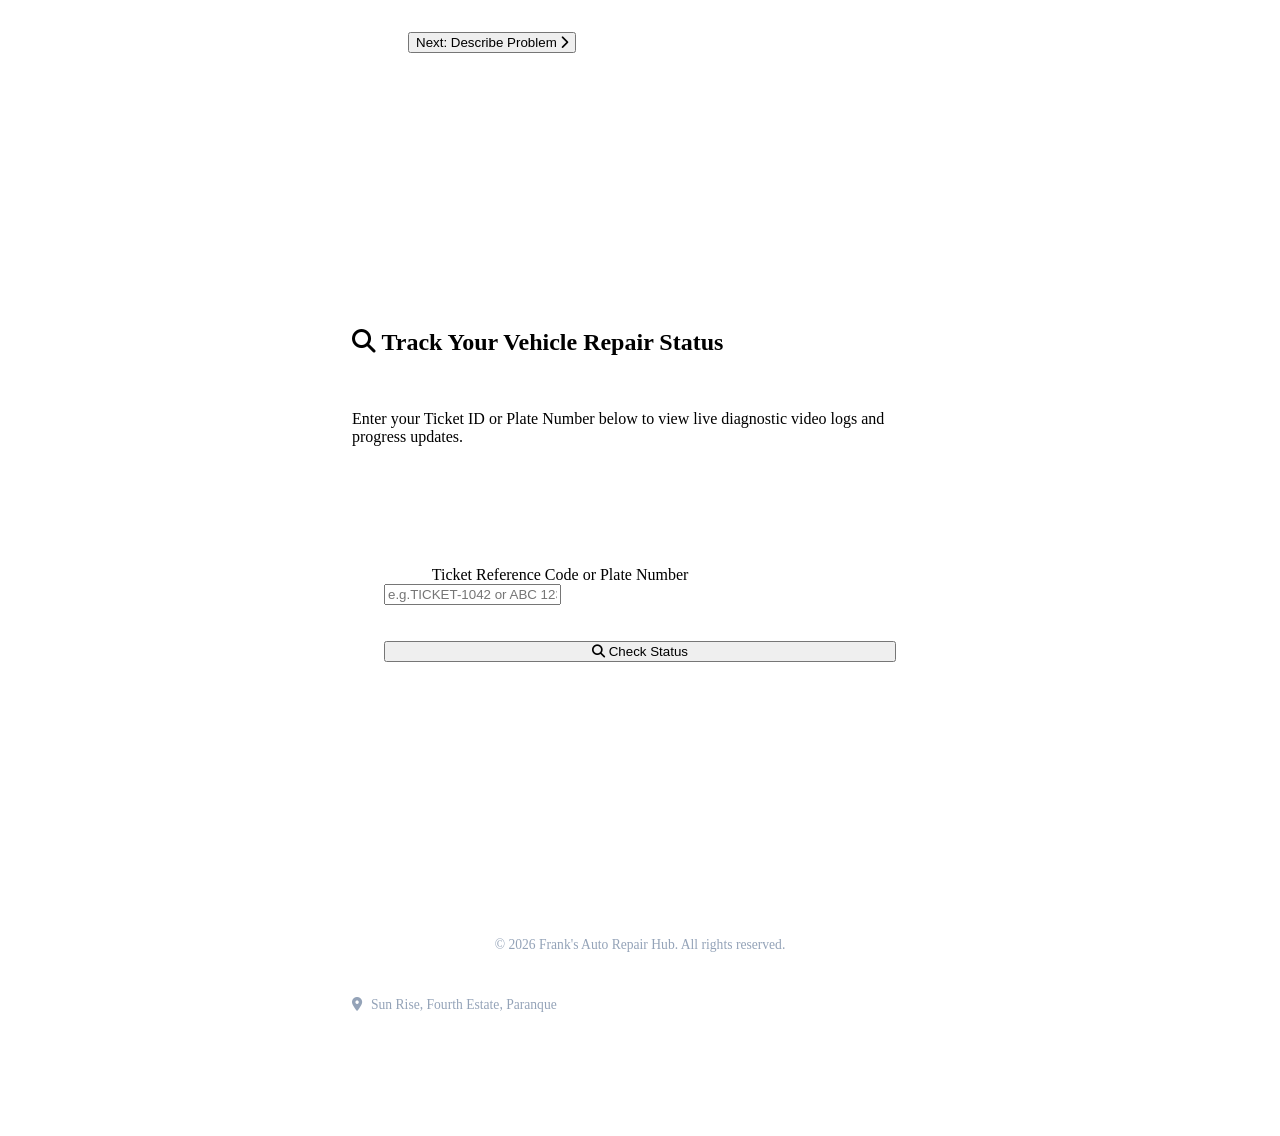
<file: fixed_index.html>
<!DOCTYPE html>
<html lang="en">
<head>
  <meta charset="UTF-8">
  <meta name="viewport" content="width=device-width,
initial-scale=1.0">
  <title>Frank's Auto Repair Hub | Honest, Transparent &
Digital-First Auto Care</title>
  <meta name="description" content="Transparent, jargon-free auto
repair and custom technical services in Bukeski. Upfront pricing, video
diagnostics, and honest advice.">
  <!-- Google Fonts -->
  <link rel="preconnect"
href="https://fonts.googleapis.com">
  <link rel="preconnect" href="https://fonts.gstatic.com"
crossorigin>
  <link
href="https://fonts.googleapis.com/css2?family=Montserrat:wght@500;600;700;800&family=Oswald:wght@600;700&family=Roboto:wght@400;500;700&display=swap"
rel="stylesheet">
  <!-- Font Awesome for Icons -->
  <link rel="stylesheet"
href="https://cdnjs.cloudflare.com/ajax/libs/font-awesome/6.4.0/css/all.min.css">
  <!-- Custom CSS -->
  <link rel="stylesheet" href="design.css">
</head>
<body>
  <!-- Top Announcement Bar -->
  <div class="top-bar">
    <div class="container top-bar-content">
      <span><i class="fa-solid
fa-shield-halved"></i> <strong>Our
Guarantee:</strong> No-Nonsense, Jargon-Free Diagnostics &
Upfront Estimates.</span>
      <span class="top-contact">
        <i class="fa-solid fa-location-dot"></i>Sun Rise,
Fourth Estate, Paranque |
        <i class="fa-solid fa-phone"></i> Call/Text
Directly
      </span>
    </div>
  </div>
  <!-- Navigation Bar -->
  <header class="navbar">
    <div class="container nav-container">
      <a href="#" class="brand-logo">
        <div class="logo-wrapper">
          <svg viewBox="0 0 400 110" class="logo-svg">
            <path d="M 80 42 C 120 20, 260 12, 312 40 L 315 48 C
300 48, 290 40, 260 30 C 200 20, 130 25, 95 44 Z"
fill="#ffffff"/>
            <path d="M 158 26 C 180 18, 215 18, 222 28 C 210 28,
190 28, 168 31 Z" fill="#ffffff"/>
            <text x="200" y="58" text-anchor="middle"
fill="#ffffff" font-family="'Montserrat', sans-serif" font-weight="700"
font-size="16" letter-spacing="4">— FRANK'S —</text>
            <text x="200" y="98" text-anchor="middle"
fill="#ffffff" font-family="'Oswald', sans-serif" font-weight="800"
font-size="38" letter-spacing="2">AUTO REPAIR HUB</text>
          </svg>
        </div>
      </a>
      <nav class="nav-links" id="navLinks">
        <a href="#about" class="nav-link">About
Us</a>
        <a href="#trust" class="nav-link">Why Trust
Us</a>
        <a href="#services"
class="nav-link">Services</a>
        <a href="#inquiry" class="nav-link">Online
Diagnostic</a>
        <a href="#status" class="nav-link highlight">Track
Repair Status</a>
      </nav>
      <div class="nav-actions">
        <a href="#inquiry" class="btn btn-primary"><i
class="fa-solid fa-wrench"></i> Start Online
Inquiry</a>
        <button class="mobile-toggle" id="mobileToggle"
aria-label="Toggle Navigation">
          <i class="fa-solid fa-bars"></i>
        </button>
      </div>
    </div>
  </header>
  <!-- Hero Section -->
  <section class="hero-section" id="about">
    <div class="container hero-grid">
      <div class="hero-text">
        <div class="badge-trust"><i class="fa-solid
fa-check-circle"></i> 8 Years of Honest Service
</div>
        <h1>Auto Repair Without the
<span>Jargon</span> or Unexpected Bills.</h1>
        <p class="hero-subtitle">
          Get upfront quotes, plain-English video breakdowns of
what’s wrong, and honest advice—even if that means telling you
<em>not</em> to spend money on a repair.
        </p>
        <div class="hero-cta-group">
          <a href="#inquiry" class="btn btn-primary
btn-lg"><i class="fa-solid fa-paper-plane"></i> Submit
Guided Repair Request</a>
          <a href="#status" class="btn btn-outline
btn-lg"><i class="fa-solid fa-magnifying-glass"></i>
Check Vehicle Status</a>
        </div>
        <div class="hero-proof">
          <div class="proof-item">
            <i class="fa-solid fa-video"></i>
            <span>Video Inspection Included</span>
          </div>
          <div class="proof-item">
            <i class="fa-solid fa-handshake"></i>
            <span>"Should You Repair?" Advisor</span>
          </div>
          <div class="proof-item">
            <i class="fa-solid fa-bolt"></i>
            <span>AC & Mechanical
Specialists</span>
          </div>
        </div>
      </div>
      <div class="hero-card">
        <div class="quick-quote-box">
          <div class="box-header">
            <h3><i class="fa-solid
fa-calculator"></i> Quick Price & Feasibility
Check</h3>
            <p>Know what to expect before stepping into the
shop.</p>
          </div>
          <form id="quickCheckForm"
onsubmit="handleQuickCheck(event)">
            <div class="form-group">
              <label for="carModel">Vehicle Make / Model /
Year</label>
              <input type="text" id="carModel" placeholder="e.g.,
2015 Toyota Vios / Sedan" required>
            </div>
            <div class="form-group">
              <label for="primaryIssue">Primary
Concern</label>
              <select id="primaryIssue" required>
                <option value="" disabled selected>Select issue
category...</option>
                <option value="ac">Air-Conditioning Not Cooling
/ Strange Noise</option>
                <option value="engine">Engine Warning Light /
Rough Idle</option>
                <option value="brakes">Brake Squeal / Soft
Pedal</option>
                <option value="suspension">Knocking Noise over
Bumps</option>
                <option value="custom">Custom Fabric / Auto
Upholstery Work</option>
                <option value="other">General Maintenance /
Other</option>
              </select>
            </div>
            <button type="submit" class="btn btn-secondary
btn-block">
              Continue to Plain-English Diagnostic <i
class="fa-solid fa-arrow-right"></i>
            </button>
          </form>
        </div>
      </div>
    </div>
  </section>
  <!-- Key Brand Pillars Section -->
  <section class="pillars-section" id="trust">
    <div class="container">
      <div class="section-title text-center">
        <h2>The Frank's Repair Difference</h2>
        <p>Traditional repair shops thrive on confusion. We
thrive on total transparency.</p>
      </div>
      <div class="pillars-grid">
        <div class="pillar-card">
          <div class="pillar-icon"><i class="fa-solid
fa-comments"></i></div>
          <h3>Accessible Communication</h3>
          <p>No mechanic technical-jargon. We explain what
failed, why it failed, and show you HD photos or short video clips
before touching a bolt.</p>
        </div>
        <div class="pillar-card">
          <div class="pillar-icon"><i class="fa-solid
fa-scale-balanced"></i></div>
          <h3>Brutally Honest Guidance</h3>
          <p>If fixing your car costs more than the car is
worth, we will explicitly tell you to buy replacement instead of taking
your hard-earned money.</p>
        </div>
        <div class="pillar-card">
          <div class="pillar-icon"><i class="fa-solid
fa-receipt"></i></div>
          <h3>Upfront Pricing & Verification</h3>
          <p>Zero hidden fees or "surprise" shop supplies
charges on your receipt. Every quote requires your digital sign-off
before work starts.</p>
        </div>
        <div class="pillar-card">
          <div class="pillar-icon"><i class="fa-solid
fa-screwdriver-wrench"></i></div>
          <h3>8+ Years Hands-On Experience</h3>
          <p>Founded by Mr. Frank with 14 specialized
production/repair machines and military-grade discipline learned from
hands-on mastery.</p>
        </div>
      </div>
    </div>
  </section>
  <!-- Services Section -->
  <section class="services-section" id="services">
    <div class="container">
      <div class="section-title text-center">
        <h2>Our Core Specialized Services</h2>
        <p>From precision mechanical repairs to custom
fabrications, we have you covered.</p>
      </div>
      <div class="services-grid">
        <div class="service-card">
          <i class="fa-solid fa-snowflake
service-icon"></i>
          <h3>Auto Air Conditioning</h3>
          <p>Complete AC diagnostics, leak detection, freon
recharge, compressor repair, and evaporator cleaning.</p>
        </div>
        <div class="service-card">
          <i class="fa-solid fa-engine
service-icon"></i>
          <h3>Engine Diagnostics & Repair</h3>
          <p>Computer OBD-II scanning, tune-ups, overheating
fixes, and general mechanical overhauls.</p>
        </div>
        <div class="service-card">
          <i class="fa-solid fa-car-burst
service-icon"></i>
          <h3>Brakes & Suspension</h3>
          <p>Brake pad replacements, rotor resurfacing, shock
absorber replacements, and underchassis noise isolation.</p>
        </div>
        <div class="service-card">
          <i class="fa-solid fa-scissors
service-icon"></i>
          <h3>Custom Fabric & Upholstery</h3>
          <p>Specialized interior upholstery, headliner
restoration, seat cover customizations, and fabric repair.</p>
        </div>
      </div>
    </div>
  </section>
  <!-- Guided Step-by-Step Online Inquiry Journey -->
  <section class="inquiry-section" id="inquiry">
    <div class="container">
      <div class="section-title text-center">
        <h2>Submit an Online Repair Inquiry</h2>
        <p>Tell us what's happening. Our master technicians
will review and send you a Plain-English diagnostic
breakdown.</p>
      </div>
      <div class="wizard-container">
        <!-- Progress Steps Bar -->
        <div class="wizard-steps">
          <div class="step active" data-step="1">
            <span class="step-num">1</span>
            <span class="step-label">Vehicle
Info</span>
          </div>
          <div class="step" data-step="2">
            <span class="step-num">2</span>
            <span class="step-label">Describe
Problem</span>
          </div>
          <div class="step" data-step="3">
            <span class="step-num">3</span>
            <span class="step-label">Upload
Photo/Video</span>
          </div>
          <div class="step" data-step="4">
            <span class="step-num">4</span>
            <span class="step-label">Review &
Submit</span>
          </div>
        </div>
        <!-- Guided Form Box -->
        <form id="inquiryWizardForm" class="wizard-form-box"
onsubmit="return false;">
          <!-- Step 1 Content -->
          <div class="wizard-step-content active"
id="wizardStep1">
            <h3>Step 1: Vehicle & Contact
Details</h3>
            <div class="form-grid-2">
              <div class="form-group">
                <label for="ownerName">Your Full Name
*</label>
                <input type="text" id="ownerName"
placeholder="e.g. Juan Cruz" required>
              </div>
              <div class="form-group">
                <label for="ownerPhone">Mobile / WhatsApp /
Viber Number *</label>
                <input type="tel" id="ownerPhone"
placeholder="0917-XXX-XXXX" required>
              </div>
            </div>
            <div class="form-grid-2">
              <div class="form-group">
                <label for="vehicleMakeModel">Vehicle Make
& Model *</label>
                <input type="text" id="vehicleMakeModel"
placeholder="e.g. 2017 Mitsubishi Montero / Honda Civic"
required>
              </div>
              <div class="form-group">
                <label for="plateNumber">Plate Number /
Conduction Sticker (Optional for tracking)</label>
                <input type="text" id="plateNumber"
placeholder="e.g. ABC 1234">
              </div>
            </div>
            <div class="step-buttons right">
              <button type="button" class="btn btn-primary"
onclick="nextWizardStep(2)">Next: Describe Problem <i
class="fa-solid fa-chevron-right"></i></button>
            </div>
          </div>
          <!-- Step 2 Content -->
          <div class="wizard-step-content" id="wizardStep2"
style="display:none;">
            <h3>Step 2: What symptoms are you
experiencing?</h3>
            <p class="form-help-text">Select all symptoms that
apply or describe it in your own words.</p>
            <div class="symptom-tags">
              <label class="tag-chip"><input type="checkbox"
name="symptoms" value="No Air Conditioning / Warm Air">
<span><i class="fa-solid fa-snowflake"></i> AC Blows
Warm Air</span></label>
              <label class="tag-chip"><input type="checkbox"
name="symptoms" value="Squeaking / Grinding Brakes">
<span><i class="fa-solid fa-compact-disc"></i>
Grinding / Squeaking Brakes</span></label>
              <label class="tag-chip"><input type="checkbox"
name="symptoms" value="Engine Overheating"> <span><i
class="fa-solid fa-temperature-high"></i> Engine Temperature
High</span></label>
              <label class="tag-chip"><input type="checkbox"
name="symptoms" value="Check Engine Light On"> <span><i
class="fa-solid fa-triangle-exclamation"></i> Check Engine
Light</span></label>
              <label class="tag-chip"><input type="checkbox"
name="symptoms" value="Clunking Noise Under Car"> <span><i
class="fa-solid fa-volume-high"></i> Knocking / Clunking
Sounds</span></label>
              <label class="tag-chip"><input type="checkbox"
name="symptoms" value="Custom Fabric Upholstery Needed">
<span><i class="fa-solid fa-scissors"></i> Seat Fabric
/ Trim Repair</span></label>
            </div>
            <div class="form-group">
              <label for="problemDescription">Describe the
issue in plain terms *</label>
              <textarea id="problemDescription" rows="4"
placeholder="e.g. Whenever I turn on the AC while stuck in traffic, I
hear a clicking sound and the air turns warm after 5 minutes..."
required></textarea>
            </div>
            <div class="step-buttons">
              <button type="button" class="btn btn-outline"
onclick="nextWizardStep(1)"><i class="fa-solid
fa-chevron-left"></i> Back</button>
              <button type="button" class="btn btn-primary"
onclick="nextWizardStep(3)">Next: Upload Photo or Video <i
class="fa-solid fa-chevron-right"></i></button>
            </div>
          </div>
          <!-- Step 3 Content -->
          <div class="wizard-step-content" id="wizardStep3"
style="display:none;">
            <h3>Step 3: Visual Inspection Media (Optional but
Recommended)</h3>
            <p class="form-help-text">Uploading a 10-second
video of the sound or a photo of the leaking area helps us give you a
95% accurate estimate immediately.</p>
            <div class="file-upload-zone" id="dropZone">
              <i class="fa-solid fa-cloud-arrow-up
upload-icon"></i>
              <p>Drag & Drop short video, dashboard photo,
or fluid leak image here</p>
              <span>or</span>
              <br>
              <label for="mediaUpload" class="btn btn-outline
btn-sm">Browse Device Files</label>
              <input type="file" id="mediaUpload"
accept="image/*,video/*" multiple class="hidden-file-input">
              <div id="filePreviewList"
class="file-preview-list"></div>
            </div>
            <div class="step-buttons">
              <button type="button" class="btn btn-outline"
onclick="nextWizardStep(2)"><i class="fa-solid
fa-chevron-left"></i> Back</button>
              <button type="button" class="btn btn-primary"
onclick="nextWizardStep(4)">Next: Final Review <i class="fa-solid
fa-chevron-right"></i></button>
            </div>
          </div>
          <!-- Step 4 Content -->
          <div class="wizard-step-content" id="wizardStep4"
style="display:none;">
            <h3>Step 4: Confirm & Receive
Ticket</h3>
            <div class="summary-box">
              <h4>Inquiry Summary:</h4>
              <p><strong>Customer:</strong>
<span id="summaryName">--</span> (<span
id="summaryPhone">--</span>)</p>
              <p><strong>Vehicle:</strong> <span
id="summaryVehicle">--</span></p>
              <p><strong>Symptoms:</strong>
<span id="summarySymptoms">--</span></p>
              <div class="guarantee-badge-inline">
                <i class="fa-solid fa-shield-check"></i>
Free Preliminary Assessment. No obligation to proceed with repair.
              </div>
            </div>
            <div class="step-buttons">
              <button type="button" class="btn btn-outline"
onclick="nextWizardStep(3)"><i class="fa-solid
fa-chevron-left"></i> Back</button>
              <button type="button" class="btn btn-secondary
btn-lg" onclick="submitInquiry()"><i class="fa-solid
fa-check"></i> Send Inquiry to Mr. Frank</button>
            </div>
          </div>
        </form>
      </div>
    </div>
  </section>
  <!-- Track Repair Status Section -->
  <section class="status-section" id="status">
    <div class="container">
      <div class="section-title text-center">
        <h2><i class="fa-solid
fa-magnifying-glass"></i> Track Your Vehicle Repair
Status</h2>
        <p>Enter your Ticket ID or Plate Number below to view
live diagnostic video logs and progress updates.</p>
      </div>
      <div class="status-box">
        <form id="trackStatusForm"
onsubmit="trackRepairStatus(event)" class="form-grid-2">
          <div class="form-group">
            <label for="trackInput">Ticket Reference Code or
Plate Number</label>
            <input type="text" id="trackInput" placeholder="e.g.
TICKET-1042 or ABC 1234" required>
          </div>
          <div class="form-group align-end">
            <button type="submit" class="btn btn-primary
btn-block"><i class="fa-solid fa-search"></i> Check
Status</button>
          </div>
        </form>
        <div id="statusResult" class="status-result-container"
style="display: none; margin-top: 20px;">
          <div class="status-card">
            <h4><i class="fa-solid fa-wrench"></i>
Status Report: <span
id="resTicket">TICKET-1042</span></h4>
            <p><strong>Vehicle:</strong> <span
id="resVehicle">Toyota Vios (ABC 1234)</span></p>
            <p><strong>Current Phase:</strong>
<span class="badge-status-in-progress" id="resStatus">In
Diagnostics / Video Uploaded</span></p>
            <p id="resDetails">Our technician is recording the
video breakdown of your AC compressor inspection. You will receive an
SMS notification once the video quote is ready for your
sign-off.</p>
          </div>
        </div>
      </div>
    </div>
  </section>
  <!-- Footer -->
  <footer class="footer">
    <div class="container footer-content">
      <p>&copy; 2026 Frank's Auto Repair Hub. All rights
reserved.</p>
      <p><i class="fa-solid fa-location-dot"></i>
Sun Rise, Fourth Estate, Paranque  </p>
    </div>
  </footer>
  <!-- JavaScript Functions Needed for Interactivity -->
  <script>
    // Mobile navigation toggle
    const mobileToggle = document.getElementById('mobileToggle');
    const navLinks = document.getElementById('navLinks');
    if (mobileToggle) {
      mobileToggle.addEventListener('click', () => {
        navLinks.classList.toggle('active');
      });
    }
    // Smooth navigation section scrolling
    function scrollToSection(id) {
      const target = document.getElementById(id);
      if (target) {
        target.scrollIntoView({ behavior: 'smooth' });
      }
    }
    // Handle Hero Quick Check Form Submission
    function handleQuickCheck(e) {
      e.preventDefault();
      const carModel = document.getElementById('carModel').value;
      const primaryIssue =
document.getElementById('primaryIssue').value;
      if (carModel) {
        document.getElementById('vehicleMakeModel').value =
carModel;
      }
      scrollToSection('inquiry');
      nextWizardStep(2);
    }
    // Step Wizard navigation logic
    function nextWizardStep(stepNumber) {
      // Validate inputs before moving forward
      if (stepNumber === 2) {
        const name =
document.getElementById('ownerName').value.trim();
        const phone =
document.getElementById('ownerPhone').value.trim();
        const vehicle =
document.getElementById('vehicleMakeModel').value.trim();
        if (!name || !phone || !vehicle) {
          alert('Please fill in your Name, Phone Number, and Vehicle
Model before proceeding.');
          return;
        }
      }
      if (stepNumber === 3) {
        const desc =
document.getElementById('problemDescription').value.trim();
        if (!desc) {
          alert('Please provide a brief description of the
problem.');
          return;
        }
      }
      if (stepNumber === 4) {
        updateSummary();
      }
      // Toggle form step visibility
      const steps =
document.querySelectorAll('.wizard-step-content');
      steps.forEach(step => step.style.display = 'none');
      const targetStep = document.getElementById('wizardStep' +
stepNumber);
      if (targetStep) {
        targetStep.style.display = 'block';
      }
      // Update Top Step Indicator styling
      const stepIndicators = document.querySelectorAll('.wizard-steps
.step');
      stepIndicators.forEach((indicator, idx) => {
        if (idx + 1 === stepNumber) {
          indicator.classList.add('active');
        } else {
          indicator.classList.remove('active');
        }
      });
    }
    // Populate data for step 4 summary preview
    function updateSummary() {
      const name = document.getElementById('ownerName').value ||
'--';
      const phone = document.getElementById('ownerPhone').value ||
'--';
      const vehicle =
document.getElementById('vehicleMakeModel').value || '--';
      const selectedSymptoms =
Array.from(document.querySelectorAll('input[name="symptoms"]:checked'))
                                   .map(cb => cb.value);
      const desc =
document.getElementById('problemDescription').value;
      let symptomsText = selectedSymptoms.join(', ');
      if (desc) {
        symptomsText += (symptomsText ? ' | Note: ' : '') + desc;
      }
      document.getElementById('summaryName').textContent = name;
      document.getElementById('summaryPhone').textContent =
phone;
      document.getElementById('summaryVehicle').textContent =
vehicle;
      document.getElementById('summarySymptoms').textContent =
symptomsText || 'None specified';
    }
    // Process Final Form Submission
    function submitInquiry() {
      const randomTicket = 'TICKET-' + Math.floor(1000 +
Math.random() * 9000);
      alert(`Thank you! Your inquiry has been sent directly to Mr.
Frank.\nYour Tracking Ticket Code is: ${randomTicket}`);
      // Reset form and reset to step 1
      document.getElementById('inquiryWizardForm').reset();
      document.getElementById('filePreviewList').innerHTML = '';
      nextWizardStep(1);
      // Auto fill track field for testing convenience
      document.getElementById('trackInput').value = randomTicket;
      scrollToSection('status');
    }
    // Track Status handler
    function trackRepairStatus(event) {
      event.preventDefault();
      const inputVal =
document.getElementById('trackInput').value.trim();
      const resultBox = document.getElementById('statusResult');
      if (!inputVal) return;
      document.getElementById('resTicket').textContent =
inputVal.toUpperCase();
      resultBox.style.display = 'block';
    }
    // Simple File Upload Preview Handler
    const mediaUpload = document.getElementById('mediaUpload');
    const filePreviewList =
document.getElementById('filePreviewList');
    if (mediaUpload) {
      mediaUpload.addEventListener('change', function() {
        filePreviewList.innerHTML = '';
        Array.from(this.files).forEach(file => {
          const item = document.createElement('div');
          item.className = 'preview-item';
          item.innerHTML = `<i class="fa-solid
fa-file"></i> ${file.name}`;
          filePreviewList.appendChild(item);
        });
      });
    }
  </script>
</body>
</html>
</file>
<file: design.css>
<!DOCTYPE html>
<html xmlns="http://www.w3.org/1999/xhtml" lang xml:lang>
<head>
  <meta charset="utf-8" />
  <meta name="generator" content="pandoc" />
  <meta name="viewport" content="width=device-width, initial-scale=1.0, user-scalable=yes" />
  <title>in</title>
  <style>
html {
color: #1a1a1a;
background-color: #fdfdfd;
}
body {
margin: 0 auto;
max-width: 36em;
padding-left: 50px;
padding-right: 50px;
padding-top: 50px;
padding-bottom: 50px;
hyphens: auto;
overflow-wrap: break-word;
text-rendering: optimizeLegibility;
font-kerning: normal;
}
@media (max-width: 600px) {
body {
font-size: 0.9em;
padding: 12px;
}
h1 {
font-size: 1.8em;
}
}
@media print {
html {
background-color: white;
}
body {
background-color: transparent;
color: black;
font-size: 12pt;
}
p, h2, h3 {
orphans: 3;
widows: 3;
}
h2, h3, h4 {
page-break-after: avoid;
}
}
p {
margin: 1em 0;
}
a {
color: #1a1a1a;
}
a:visited {
color: #1a1a1a;
}
img {
max-width: 100%;
}
svg {
height: auto;
max-width: 100%;
}
h1, h2, h3, h4, h5, h6 {
margin-top: 1.4em;
}
h5, h6 {
font-size: 1em;
font-style: italic;
}
h6 {
font-weight: normal;
}
ol, ul {
padding-left: 1.7em;
margin-top: 1em;
}
li > ol, li > ul {
margin-top: 0;
}
blockquote {
margin: 1em 0 1em 1.7em;
padding-left: 1em;
border-left: 2px solid #e6e6e6;
color: #606060;
}
code {
font-family: Menlo, Monaco, Consolas, 'Lucida Console', monospace;
font-size: 85%;
margin: 0;
hyphens: manual;
}
pre {
margin: 1em 0;
overflow: auto;
}
pre code {
padding: 0;
overflow: visible;
overflow-wrap: normal;
}
.sourceCode {
background-color: transparent;
overflow: visible;
}
hr {
background-color: #1a1a1a;
border: none;
height: 1px;
margin: 1em 0;
}
table {
margin: 1em 0;
border-collapse: collapse;
width: 100%;
overflow-x: auto;
display: block;
font-variant-numeric: lining-nums tabular-nums;
}
table caption {
margin-bottom: 0.75em;
}
tbody {
margin-top: 0.5em;
border-top: 1px solid #1a1a1a;
border-bottom: 1px solid #1a1a1a;
}
th {
border-top: 1px solid #1a1a1a;
padding: 0.25em 0.5em 0.25em 0.5em;
}
td {
padding: 0.125em 0.5em 0.25em 0.5em;
}
header {
margin-bottom: 4em;
text-align: center;
}
#TOC li {
list-style: none;
}
#TOC ul {
padding-left: 1.3em;
}
#TOC > ul {
padding-left: 0;
}
#TOC a:not(:hover) {
text-decoration: none;
}
code{white-space: pre-wrap;}
span.smallcaps{font-variant: small-caps;}
div.columns{display: flex; gap: min(4vw, 1.5em);}
div.column{flex: auto; overflow-x: auto;}
div.hanging-indent{margin-left: 1.5em; text-indent: -1.5em;}

ul.task-list[class]{list-style: none;}
ul.task-list li input[type="checkbox"] {
font-size: inherit;
width: 0.8em;
margin: 0 0.8em 0.2em -1.6em;
vertical-align: middle;
}
.display.math{display: block; text-align: center; margin: 0.5rem auto;}
</style>
</head>
<body>
<p>/*
==========================================================================</p>
<p>   FRANK&#39;S AUTO REPAIR HUB - CORE STYLESHEET (design.css)</p>
<p> 
 ==========================================================================
*/</p>
<p>/*
--------------------------------------------------------------------------</p>
<p>   1. Design System &amp; Variables</p>
<p> 
 --------------------------------------------------------------------------
*/</p>
<p>:root {</p>
<p>  --primary-color: #0f172a;       /* Deep Navy / Slate */</p>
<p>  --secondary-color: #2563eb;     /* Electric Blue */</p>
<p>  --accent-color: #f59e0b;        /* Amber / Warning Gold */</p>
<p>  --success-color: #10b981;       /* Emerald Green */</p>
<p>  --bg-light: #f8fafc;            /* Light Gray Background */</p>
<p>  --bg-card: #ffffff;             /* Pure White */</p>
<p>  --text-main: #1e293b;           /* Dark Slate Text */</p>
<p>  --text-muted: #64748b;          /* Cool Gray Text */</p>
<p>  --border-color: #e2e8f0;        /* Light Border */</p>
<p>  --radius-sm: 6px;</p>
<p>  --radius-md: 10px;</p>
<p>  --radius-lg: 16px;</p>
<p>  --shadow-sm: 0 1px 3px rgba(0,0,0,0.1);</p>
<p>  --shadow-md: 0 4px 6px -1px rgba(0,0,0,0.1), 0 2px 4px -1px
rgba(0,0,0,0.06);</p>
<p>  --shadow-lg: 0 10px 15px -3px rgba(0,0,0,0.1), 0 4px 6px -2px
rgba(0,0,0,0.05);</p>
<p>  --transition: all 0.3s ease;</p>
<p>}</p>
<p>/*
--------------------------------------------------------------------------</p>
<p>   2. Reset &amp; Base Layout</p>
<p> 
 --------------------------------------------------------------------------
*/</p>
<p>* {</p>
<p>  margin: 0;</p>
<p>  padding: 0;</p>
<p>  box-sizing: border-box;</p>
<p>}</p>
<p>html {</p>
<p>  scroll-behavior: smooth;</p>
<p>  font-family: &#39;Segoe UI&#39;, system-ui, -apple-system,
BlinkMacSystemFont, Roboto, sans-serif;</p>
<p>  color: var(--text-main);</p>
<p>  background-color: var(--bg-light);</p>
<p>  line-height: 1.6;</p>
<p>}</p>
<p>.container {</p>
<p>  width: 100%;</p>
<p>  max-width: 1200px;</p>
<p>  margin: 0 auto;</p>
<p>  padding: 0 1.5rem;</p>
<p>}</p>
<p>/*
--------------------------------------------------------------------------</p>
<p>   3. Top Announcement Bar</p>
<p> 
 --------------------------------------------------------------------------
*/</p>
<p>.top-bar {</p>
<p>  background-color: var(--primary-color);</p>
<p>  color: #94a3b8;</p>
<p>  font-size: 0.85rem;</p>
<p>  padding: 0.5rem 0;</p>
<p>  border-bottom: 1px solid rgba(255, 255, 255, 0.1);</p>
<p>}</p>
<p>.top-bar-content {</p>
<p>  display: flex;</p>
<p>  justify-content: space-between;</p>
<p>  align-items: center;</p>
<p>  flex-wrap: wrap;</p>
<p>  gap: 0.5rem;</p>
<p>}</p>
<p>.top-bar strong {</p>
<p>  color: #fff;</p>
<p>}</p>
<p>.top-bar i {</p>
<p>  color: var(--secondary-color);</p>
<p>  margin-right: 0.3rem;</p>
<p>}</p>
<p>/*
--------------------------------------------------------------------------</p>
<p>   4. Navigation Bar</p>
<p> 
 --------------------------------------------------------------------------
*/</p>
<p>.navbar {</p>
<p>  background-color: var(--primary-color);</p>
<p>  position: sticky;</p>
<p>  top: 0;</p>
<p>  z-index: 1000;</p>
<p>  box-shadow: var(--shadow-md);</p>
<p>}</p>
<p>.nav-container {</p>
<p>  display: flex;</p>
<p>  justify-content: space-between;</p>
<p>  align-items: center;</p>
<p>  padding: 0.75rem 1.5rem;</p>
<p>}</p>
<p>.logo-svg {</p>
<p>  height: 50px;</p>
<p>  width: auto;</p>
<p>}</p>
<p>.nav-links {</p>
<p>  display: flex;</p>
<p>  gap: 1.5rem;</p>
<p>  align-items: center;</p>
<p>}</p>
<p>.nav-link {</p>
<p>  color: #cbd5e1;</p>
<p>  text-decoration: none;</p>
<p>  font-weight: 500;</p>
<p>  font-size: 0.95rem;</p>
<p>  transition: var(--transition);</p>
<p>}</p>
<p>.nav-link:hover {</p>
<p>  color: #ffffff;</p>
<p>}</p>
<p>.nav-link.highlight {</p>
<p>  color: var(--accent-color);</p>
<p>  font-weight: 600;</p>
<p>}</p>
<p>.nav-actions {</p>
<p>  display: flex;</p>
<p>  align-items: center;</p>
<p>  gap: 1rem;</p>
<p>}</p>
<p>.mobile-toggle {</p>
<p>  display: none;</p>
<p>  background: none;</p>
<p>  border: none;</p>
<p>  color: #ffffff;</p>
<p>  font-size: 1.5rem;</p>
<p>  cursor: pointer;</p>
<p>}</p>
<p>/*
--------------------------------------------------------------------------</p>
<p>   5. Buttons &amp; Badges</p>
<p> 
 --------------------------------------------------------------------------
*/</p>
<p>.btn {</p>
<p>  display: inline-flex;</p>
<p>  align-items: center;</p>
<p>  justify-content: center;</p>
<p>  gap: 0.5rem;</p>
<p>  padding: 0.625rem 1.25rem;</p>
<p>  font-weight: 600;</p>
<p>  border-radius: var(--radius-sm);</p>
<p>  text-decoration: none;</p>
<p>  border: 2px solid transparent;</p>
<p>  cursor: pointer;</p>
<p>  transition: var(--transition);</p>
<p>  font-size: 0.95rem;</p>
<p>}</p>
<p>.btn-primary {</p>
<p>  background-color: var(--secondary-color);</p>
<p>  color: #ffffff;</p>
<p>}</p>
<p>.btn-primary:hover {</p>
<p>  background-color: #1d4ed8;</p>
<p>}</p>
<p>.btn-secondary {</p>
<p>  background-color: var(--accent-color);</p>
<p>  color: var(--primary-color);</p>
<p>}</p>
<p>.btn-secondary:hover {</p>
<p>  background-color: #d97706;</p>
<p>  color: #ffffff;</p>
<p>}</p>
<p>.btn-outline {</p>
<p>  border-color: #cbd5e1;</p>
<p>  color: var(--text-main);</p>
<p>  background: transparent;</p>
<p>}</p>
<p>.btn-outline:hover {</p>
<p>  background-color: var(--border-color);</p>
<p>}</p>
<p>.btn-block {</p>
<p>  width: 100%;</p>
<p>}</p>
<p>.btn-lg {</p>
<p>  padding: 0.85rem 1.75rem;</p>
<p>  font-size: 1.05rem;</p>
<p>}</p>
<p>.btn-sm {</p>
<p>  padding: 0.4rem 0.8rem;</p>
<p>  font-size: 0.85rem;</p>
<p>}</p>
<p>/*
--------------------------------------------------------------------------</p>
<p>   6. Hero Section</p>
<p> 
 --------------------------------------------------------------------------
*/</p>
<p>.hero-section {</p>
<p>  padding: 4rem 0;</p>
<p>  background: linear-gradient(135deg, #0f172a 0%, #1e293b 100%);</p>
<p>  color: #ffffff;</p>
<p>}</p>
<p>.hero-grid {</p>
<p>  display: grid;</p>
<p>  grid-template-columns: 1.2fr 0.8fr;</p>
<p>  gap: 3rem;</p>
<p>  align-items: center;</p>
<p>}</p>
<p>.badge-trust {</p>
<p>  display: inline-flex;</p>
<p>  align-items: center;</p>
<p>  gap: 0.5rem;</p>
<p>  background-color: rgba(37, 99, 235, 0.2);</p>
<p>  color: #60a5fa;</p>
<p>  padding: 0.4rem 0.8rem;</p>
<p>  border-radius: 20px;</p>
<p>  font-size: 0.85rem;</p>
<p>  font-weight: 600;</p>
<p>  margin-bottom: 1rem;</p>
<p>}</p>
<p>.hero-text h1 {</p>
<p>  font-size: 2.75rem;</p>
<p>  line-height: 1.2;</p>
<p>  margin-bottom: 1.25rem;</p>
<p>}</p>
<p>.hero-text h1 span {</p>
<p>  color: var(--accent-color);</p>
<p>}</p>
<p>.hero-subtitle {</p>
<p>  font-size: 1.1rem;</p>
<p>  color: #94a3b8;</p>
<p>  margin-bottom: 2rem;</p>
<p>}</p>
<p>.hero-cta-group {</p>
<p>  display: flex;</p>
<p>  gap: 1rem;</p>
<p>  margin-bottom: 2.5rem;</p>
<p>}</p>
<p>.hero-proof {</p>
<p>  display: flex;</p>
<p>  gap: 1.5rem;</p>
<p>  border-top: 1px solid rgba(255, 255, 255, 0.1);</p>
<p>  padding-top: 1.5rem;</p>
<p>}</p>
<p>.proof-item {</p>
<p>  display: flex;</p>
<p>  align-items: center;</p>
<p>  gap: 0.5rem;</p>
<p>  font-size: 0.85rem;</p>
<p>  color: #cbd5e1;</p>
<p>}</p>
<p>.proof-item i {</p>
<p>  color: var(--success-color);</p>
<p>}</p>
<p>/* Hero Quick Check Card */</p>
<p>.quick-quote-box {</p>
<p>  background-color: var(--bg-card);</p>
<p>  padding: 2rem;</p>
<p>  border-radius: var(--radius-lg);</p>
<p>  box-shadow: var(--shadow-lg);</p>
<p>  color: var(--text-main);</p>
<p>}</p>
<p>.box-header h3 {</p>
<p>  font-size: 1.25rem;</p>
<p>  margin-bottom: 0.25rem;</p>
<p>}</p>
<p>.box-header p {</p>
<p>  color: var(--text-muted);</p>
<p>  font-size: 0.875rem;</p>
<p>  margin-bottom: 1.5rem;</p>
<p>}</p>
<p>/*
--------------------------------------------------------------------------</p>
<p>   7. Form Controls &amp; Styling</p>
<p> 
 --------------------------------------------------------------------------
*/</p>
<p>.form-group {</p>
<p>  margin-bottom: 1.25rem;</p>
<p>}</p>
<p>.form-group label {</p>
<p>  display: block;</p>
<p>  font-size: 0.875rem;</p>
<p>  font-weight: 600;</p>
<p>  margin-bottom: 0.4rem;</p>
<p>}</p>
<p>.form-group input,</p>
<p>.form-group select,</p>
<p>.form-group textarea {</p>
<p>  width: 100%;</p>
<p>  padding: 0.75rem;</p>
<p>  border: 1px solid var(--border-color);</p>
<p>  border-radius: var(--radius-sm);</p>
<p>  font-family: inherit;</p>
<p>  font-size: 0.95rem;</p>
<p>  transition: var(--transition);</p>
<p>}</p>
<p>.form-group input:focus,</p>
<p>.form-group select:focus,</p>
<p>.form-group textarea:focus {</p>
<p>  outline: none;</p>
<p>  border-color: var(--secondary-color);</p>
<p>  box-shadow: 0 0 0 3px rgba(37, 99, 235, 0.15);</p>
<p>}</p>
<p>/*
--------------------------------------------------------------------------</p>
<p>   8. Section Common Styling &amp; Brand Pillars</p>
<p> 
 --------------------------------------------------------------------------
*/</p>
<p>.pillars-section, .inquiry-section {</p>
<p>  padding: 5rem 0;</p>
<p>}</p>
<p>.section-title {</p>
<p>  margin-bottom: 3rem;</p>
<p>}</p>
<p>.section-title.text-center {</p>
<p>  text-align: center;</p>
<p>}</p>
<p>.section-title h2 {</p>
<p>  font-size: 2rem;</p>
<p>  color: var(--primary-color);</p>
<p>  margin-bottom: 0.5rem;</p>
<p>}</p>
<p>.section-title p {</p>
<p>  color: var(--text-muted);</p>
<p>}</p>
<p>.pillars-grid {</p>
<p>  display: grid;</p>
<p>  grid-template-columns: repeat(auto-fit, minmax(250px, 1fr));</p>
<p>  gap: 1.5rem;</p>
<p>}</p>
<p>.pillar-card {</p>
<p>  background-color: var(--bg-card);</p>
<p>  padding: 2rem;</p>
<p>  border-radius: var(--radius-md);</p>
<p>  border: 1px solid var(--border-color);</p>
<p>  box-shadow: var(--shadow-sm);</p>
<p>  transition: var(--transition);</p>
<p>}</p>
<p>.pillar-card:hover {</p>
<p>  transform: translateY(-4px);</p>
<p>  box-shadow: var(--shadow-md);</p>
<p>}</p>
<p>.pillar-icon {</p>
<p>  width: 50px;</p>
<p>  height: 50px;</p>
<p>  background-color: rgba(37, 99, 235, 0.1);</p>
<p>  color: var(--secondary-color);</p>
<p>  display: flex;</p>
<p>  align-items: center;</p>
<p>  justify-content: center;</p>
<p>  border-radius: var(--radius-sm);</p>
<p>  font-size: 1.25rem;</p>
<p>  margin-bottom: 1rem;</p>
<p>}</p>
<p>/*
--------------------------------------------------------------------------</p>
<p>   9. Guided Wizard Form</p>
<p> 
 --------------------------------------------------------------------------
*/</p>
<p>.wizard-container {</p>
<p>  background-color: var(--bg-card);</p>
<p>  border-radius: var(--radius-lg);</p>
<p>  box-shadow: var(--shadow-md);</p>
<p>  border: 1px solid var(--border-color);</p>
<p>  overflow: hidden;</p>
<p>}</p>
<p>.wizard-steps {</p>
<p>  display: flex;</p>
<p>  background-color: var(--bg-light);</p>
<p>  border-bottom: 1px solid var(--border-color);</p>
<p>}</p>
<p>.step {</p>
<p>  flex: 1;</p>
<p>  display: flex;</p>
<p>  align-items: center;</p>
<p>  justify-content: center;</p>
<p>  gap: 0.5rem;</p>
<p>  padding: 1rem;</p>
<p>  color: var(--text-muted);</p>
<p>  font-size: 0.875rem;</p>
<p>  font-weight: 600;</p>
<p>  border-bottom: 3px solid transparent;</p>
<p>}</p>
<p>.step.active {</p>
<p>  color: var(--secondary-color);</p>
<p>  border-bottom-color: var(--secondary-color);</p>
<p>  background-color: #ffffff;</p>
<p>}</p>
<p>.step-num {</p>
<p>  width: 24px;</p>
<p>  height: 24px;</p>
<p>  border-radius: 50%;</p>
<p>  background-color: var(--border-color);</p>
<p>  color: var(--text-muted);</p>
<p>  display: flex;</p>
<p>  align-items: center;</p>
<p>  justify-content: center;</p>
<p>  font-size: 0.75rem;</p>
<p>}</p>
<p>.step.active .step-num {</p>
<p>  background-color: var(--secondary-color);</p>
<p>  color: #ffffff;</p>
<p>}</p>
<p>.wizard-form-box {</p>
<p>  padding: 2.5rem;</p>
<p>}</p>
<p>.wizard-step-content {</p>
<p>  display: none;</p>
<p>}</p>
<p>.wizard-step-content.active {</p>
<p>  display: block;</p>
<p>}</p>
<p>.form-grid-2 {</p>
<p>  display: grid;</p>
<p>  grid-template-columns: 1fr 1fr;</p>
<p>  gap: 1rem;</p>
<p>}</p>
<p>.form-help-text {</p>
<p>  font-size: 0.875rem;</p>
<p>  color: var(--text-muted);</p>
<p>  margin-bottom: 1.25rem;</p>
<p>}</p>
<p>/* Symptom Checkbox Chips */</p>
<p>.symptom-tags {</p>
<p>  display: flex;</p>
<p>  flex-wrap: wrap;</p>
<p>  gap: 0.75rem;</p>
<p>  margin-bottom: 1.5rem;</p>
<p>}</p>
<p>.tag-chip input[type=&quot;checkbox&quot;] {</p>
<p>  display: none;</p>
<p>}</p>
<p>.tag-chip span {</p>
<p>  display: inline-flex;</p>
<p>  align-items: center;</p>
<p>  gap: 0.4rem;</p>
<p>  padding: 0.5rem 1rem;</p>
<p>  background-color: var(--bg-light);</p>
<p>  border: 1px solid var(--border-color);</p>
<p>  border-radius: 20px;</p>
<p>  font-size: 0.85rem;</p>
<p>  cursor: pointer;</p>
<p>  transition: var(--transition);</p>
<p>}</p>
<p>.tag-chip input:checked + span {</p>
<p>  background-color: rgba(37, 99, 235, 0.1);</p>
<p>  border-color: var(--secondary-color);</p>
<p>  color: var(--secondary-color);</p>
<p>  font-weight: 600;</p>
<p>}</p>
<p>/* File Drop Zone */</p>
<p>.file-upload-zone {</p>
<p>  border: 2px dashed var(--border-color);</p>
<p>  border-radius: var(--radius-md);</p>
<p>  padding: 2.5rem;</p>
<p>  text-align: center;</p>
<p>  background-color: var(--bg-light);</p>
<p>  margin-bottom: 1.5rem;</p>
<p>}</p>
<p>.upload-icon {</p>
<p>  font-size: 2.5rem;</p>
<p>  color: var(--text-muted);</p>
<p>  margin-bottom: 0.5rem;</p>
<p>}</p>
<p>.hidden-file-input {</p>
<p>  display: none;</p>
<p>}</p>
<p>/* Step Navigation Buttons */</p>
<p>.step-buttons {</p>
<p>  display: flex;</p>
<p>  justify-content: space-between;</p>
<p>  margin-top: 2rem;</p>
<p>  padding-top: 1rem;</p>
<p>  border-top: 1px solid var(--border-color);</p>
<p>}</p>
<p>.step-buttons.right {</p>
<p>  justify-content: flex-end;</p>
<p>}</p>
<p>/* Summary Box */</p>
<p>.summary-box {</p>
<p>  background-color: var(--bg-light);</p>
<p>  padding: 1.5rem;</p>
<p>  border-radius: var(--radius-md);</p>
<p>  margin-bottom: 1.5rem;</p>
<p>}</p>
<p>.summary-box h4 {</p>
<p>  margin-bottom: 0.75rem;</p>
<p>}</p>
<p>.guarantee-badge-inline {</p>
<p>  margin-top: 1rem;</p>
<p>  color: var(--success-color);</p>
<p>  font-size: 0.875rem;</p>
<p>  font-weight: 600;</p>
<p>}</p>
<p>/*
--------------------------------------------------------------------------</p>
<p>   10. Mobile Responsiveness</p>
<p> 
 --------------------------------------------------------------------------
*/</p>
<p>@media (max-width: 992px) {</p>
<p>  .hero-grid {</p>
<p>    grid-template-columns: 1fr;</p>
<p>  }</p>
<p>}</p>
<p>@media (max-width: 768px) {</p>
<p>  .nav-links {</p>
<p>    display: none; /* Can be toggled via JS */</p>
<p>  }</p>
<p>  .mobile-toggle {</p>
<p>    display: block;</p>
<p>  }</p>
<p>  .top-bar-content {</p>
<p>    flex-direction: column;</p>
<p>    text-align: center;</p>
<p>  }</p>
<p>  .form-grid-2 {</p>
<p>    grid-template-columns: 1fr;</p>
<p>  }</p>
<p>  .wizard-steps {</p>
<p>    flex-wrap: wrap;</p>
<p>  }</p>
<p>  .step-label {</p>
<p>    display: none;</p>
<p>  }</p>
<p>}</p>
</body>
</html>
/* ==========================================================================
   11. Services Section
   ========================================================================== */

.services-section {
  padding: 5rem 0;
  background-color: #ffffff;
}

.services-grid {
  display: grid;
  grid-template-columns: repeat(4, 1fr);
  gap: 1.5rem;
}

.service-card {
  background-color: var(--bg-card);
  border: 1px solid var(--border-color);
  border-radius: var(--radius-md);
  padding: 1.75rem;
  box-shadow: var(--shadow-sm);
  transition: var(--transition);
}

.service-card:hover {
  transform: translateY(-4px);
  box-shadow: var(--shadow-md);
  border-color: rgba(37, 99, 235, 0.35);
}

.service-icon {
  display: inline-flex;
  align-items: center;
  justify-content: center;
  width: 48px;
  height: 48px;
  margin-bottom: 1rem;
  border-radius: var(--radius-sm);
  background-color: rgba(37, 99, 235, 0.1);
  color: var(--secondary-color);
  font-size: 1.25rem;
}

.service-card h3 {
  color: var(--primary-color);
  font-size: 1.05rem;
  margin-bottom: 0.5rem;
}

.service-card p {
  color: var(--text-muted);
  font-size: 0.9rem;
  line-height: 1.6;
}

/* ==========================================================================
   12. Inquiry Section
   ========================================================================== */

.inquiry-section {
  background-color: var(--bg-light);
}

.wizard-form-box h3 {
  color: var(--primary-color);
  margin-bottom: 1.25rem;
}

.align-end {
  display: flex;
  flex-direction: column;
  justify-content: flex-end;
}

.file-preview-list {
  display: grid;
  gap: 0.5rem;
  margin-top: 1rem;
  text-align: left;
}

.preview-item {
  display: flex;
  align-items: center;
  gap: 0.5rem;
  padding: 0.65rem 0.8rem;
  background: #ffffff;
  border: 1px solid var(--border-color);
  border-radius: var(--radius-sm);
  color: var(--text-main);
  font-size: 0.85rem;
}

.preview-item i {
  color: var(--secondary-color);
}

/* ==========================================================================
   13. Repair Status Section
   ========================================================================== */

.status-section {
  padding: 5rem 0;
  background-color: #ffffff;
}

.status-box {
  max-width: 900px;
  margin: 0 auto;
  padding: 2rem;
  background-color: var(--bg-card);
  border: 1px solid var(--border-color);
  border-radius: var(--radius-lg);
  box-shadow: var(--shadow-md);
}

.status-box .form-group {
  margin-bottom: 0;
}

.status-result-container {
  width: 100%;
}

.status-card {
  padding: 1.5rem;
  border: 1px solid rgba(37, 99, 235, 0.2);
  border-left: 4px solid var(--secondary-color);
  border-radius: var(--radius-md);
  background-color: var(--bg-light);
}

.status-card h4 {
  color: var(--primary-color);
  margin-bottom: 0.75rem;
}

.status-card p {
  color: var(--text-muted);
  margin-bottom: 0.5rem;
}

.status-card p:last-child {
  margin-bottom: 0;
}

.badge-status-in-progress {
  display: inline-block;
  padding: 0.25rem 0.65rem;
  border-radius: 999px;
  background-color: rgba(245, 158, 11, 0.15);
  color: #b45309;
  font-size: 0.8rem;
  font-weight: 700;
}

/* ==========================================================================
   14. Footer
   ========================================================================== */

.footer {
  background-color: var(--primary-color);
  color: #94a3b8;
  padding: 1.5rem 0;
}

.footer-content {
  display: flex;
  justify-content: space-between;
  align-items: center;
  gap: 1rem;
  flex-wrap: wrap;
  font-size: 0.85rem;
}

.footer i {
  color: var(--secondary-color);
  margin-right: 0.35rem;
}

/* ==========================================================================
   15. Logo / Brand
   ========================================================================== */

.brand-logo {
  display: flex;
  align-items: center;
  text-decoration: none;
}

.logo-wrapper {
  display: flex;
  align-items: center;
}

.hero-card {
  width: 100%;
}

/* Keep inline hidden wizard steps hidden */
.wizard-step-content[style*="display:none"] {
  display: none !important;
}

/* ==========================================================================
   16. Responsive Improvements
   ========================================================================== */

@media (max-width: 992px) {
  .services-grid {
    grid-template-columns: repeat(2, 1fr);
  }

  .hero-proof {
    flex-wrap: wrap;
  }
}

@media (max-width: 768px) {
  .container {
    padding: 0 1rem;
  }

  .nav-container {
    padding: 0.65rem 1rem;
  }

  .nav-links.active {
    display: flex;
    position: absolute;
    top: 100%;
    left: 0;
    right: 0;
    flex-direction: column;
    align-items: stretch;
    gap: 0;
    padding: 0.5rem 1rem 1rem;
    background-color: var(--primary-color);
    box-shadow: var(--shadow-md);
  }

  .nav-links.active .nav-link {
    padding: 0.75rem 0;
  }

  .nav-actions .btn {
    display: none;
  }

  .hero-section {
    padding: 3rem 0;
  }

  .hero-text h1 {
    font-size: 2.1rem;
  }

  .hero-cta-group {
    flex-direction: column;
  }

  .hero-cta-group .btn {
    width: 100%;
  }

  .quick-quote-box {
    padding: 1.5rem;
  }

  .pillars-section,
  .services-section,
  .inquiry-section,
  .status-section {
    padding: 3.5rem 0;
  }

  .section-title {
    margin-bottom: 2rem;
  }

  .section-title h2 {
    font-size: 1.65rem;
  }

  .wizard-form-box {
    padding: 1.5rem;
  }

  .services-grid {
    grid-template-columns: 1fr;
  }

  .status-box {
    padding: 1.25rem;
  }

  .footer-content {
    flex-direction: column;
    align-items: flex-start;
  }
}
</file>
